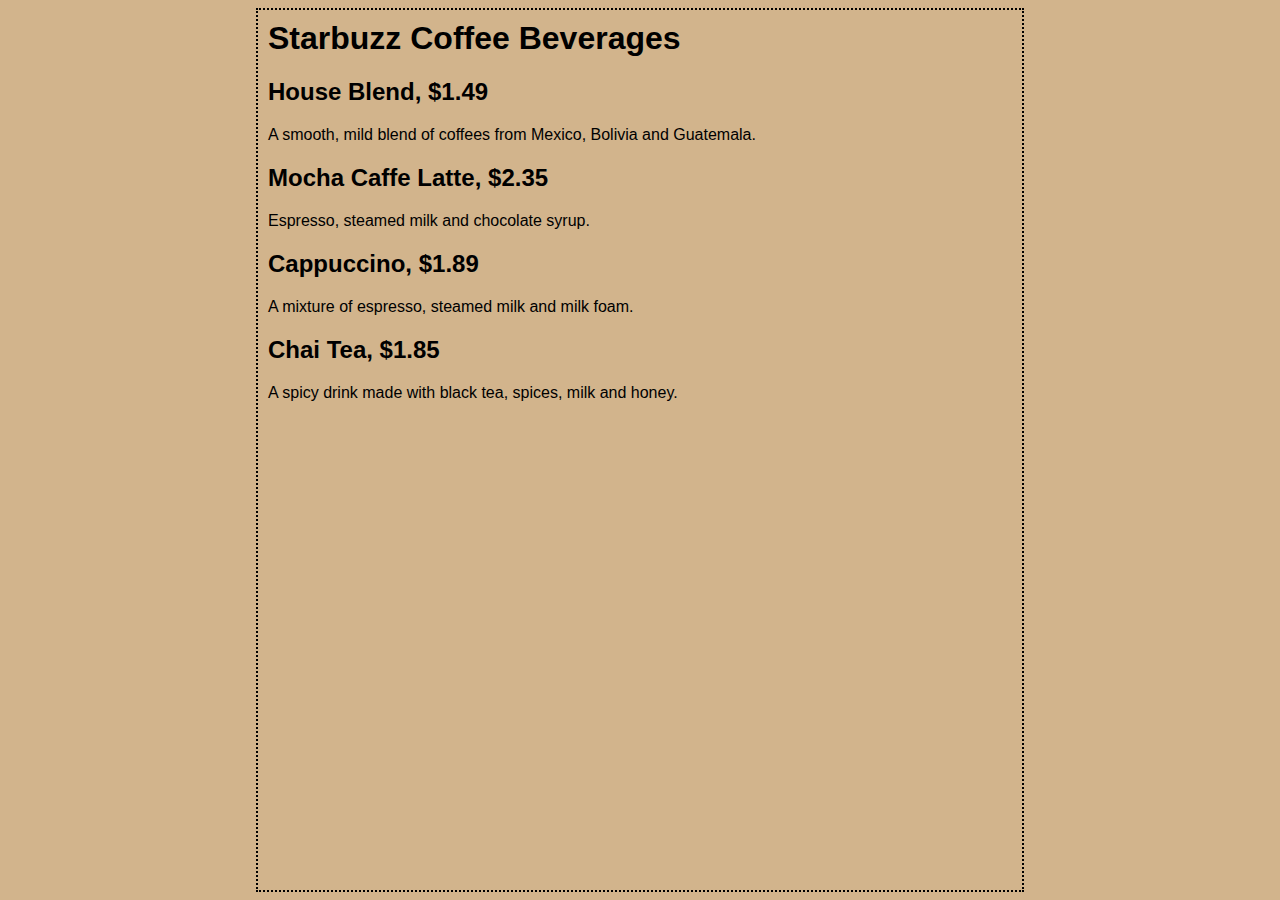
<file: HeadFirstHTML/chapter1/starbuzz/index.html>
<html>
<head>
	<title>Starbuzz Coffee</title>
	<style>
		body {
			background-color: #d2b48c;
			margin-left: 20%;
			margin-right: 20%;
			border: 2px dotted black;
			padding: 10px 10px 10px 10px;
			font-family: sans-serif;
		}	
	</style>
</head>

<body>
	<h1>Starbuzz Coffee Beverages</h1>

	<h2>House Blend, $1.49</h2>
	<p>A smooth, mild blend of coffees from Mexico, Bolivia and Guatemala.</p>

	<h2>Mocha Caffe Latte, $2.35</h2>
	<p>Espresso, steamed milk and chocolate syrup.</p>

	<h2>Cappuccino, $1.89</h2>
	<p>A mixture of espresso, steamed milk and milk foam.</p>

	<h2>Chai Tea, $1.85</h2>
	<p>A spicy drink made with black tea, spices, milk and honey.</p>
</body>
</html>
</file>
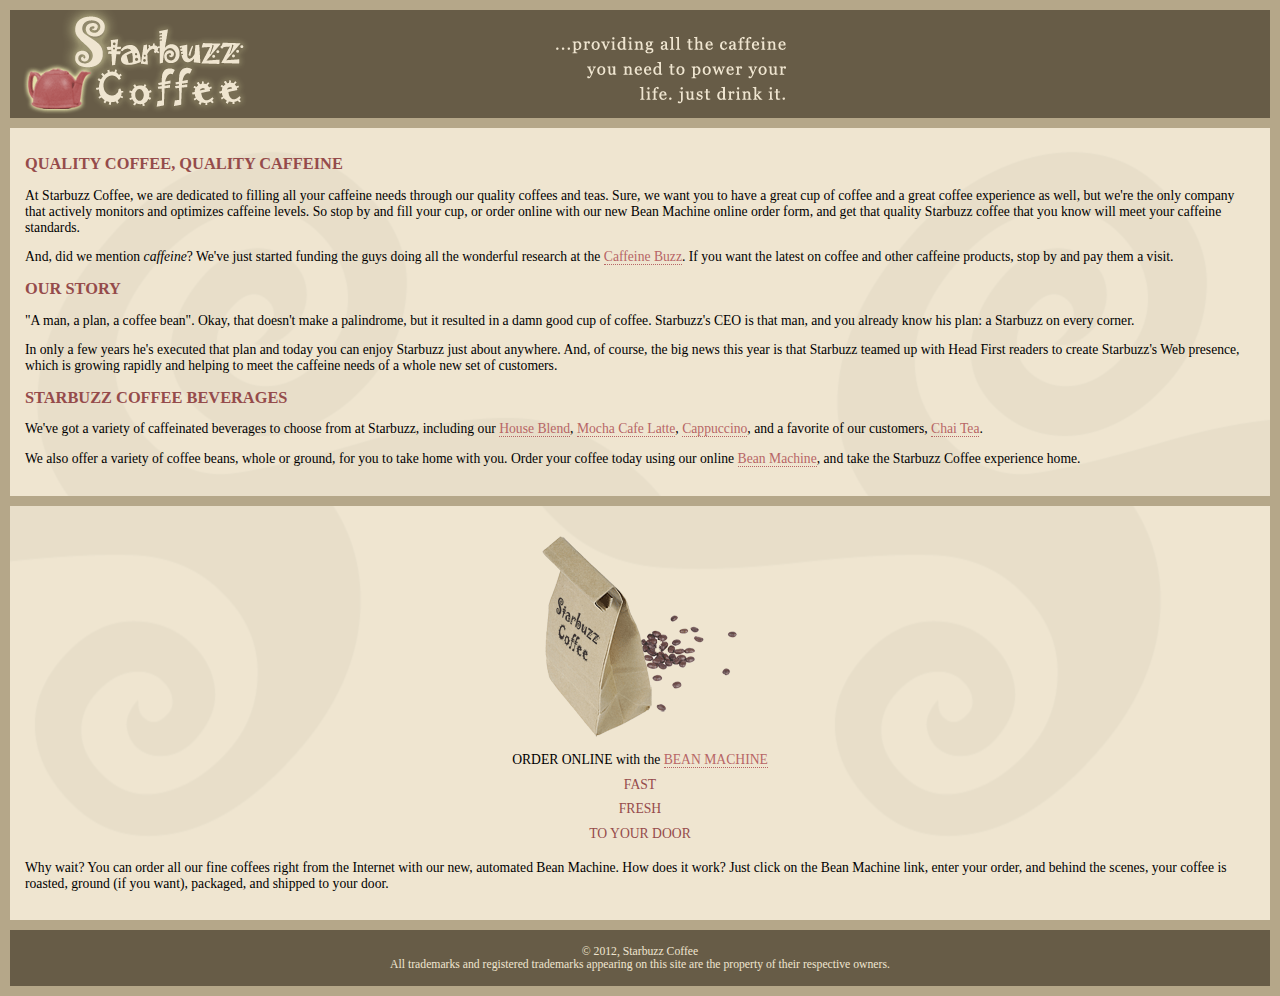
<file: HeadFirstHTML/chapter11/absolute/index.html>
<!DOCTYPE html>
<html>
  <head>
    <meta charset="utf-8">
    <title>Starbuzz Coffee</title>
    <link rel="stylesheet" type="text/css" href="starbuzz.css">
  </head> 

  <body>
    <div id="header">
      <img src="images/header.gif" alt="Starbuzz Coffee header image">
    </div>

    <div id="main">
      <h1>QUALITY COFFEE, QUALITY CAFFEINE</h1>
      <p>
        At Starbuzz Coffee, we are dedicated to filling all your  caffeine needs through our 
        quality coffees and teas. Sure, we want you to have a great cup of coffee and a great 
        coffee experience as well, but we're the only company that actively monitors and 
        optimizes caffeine levels. So stop by and fill your cup, or order online with our new Bean 
        Machine online order form, and get that quality Starbuzz coffee that you know will meet 
        your caffeine standards.
      </p>
      <p>
        And, did we mention <em>caffeine</em>? We've just started funding the guys doing all 
        the wonderful research at the <a href="http://buzz.headfirstlabs.com"
        title="Read all about caffeine on the Buzz">Caffeine Buzz</a>.
        If you want the latest on coffee and other caffeine products, 
        stop by and pay them a visit.
      </p>
      <h1>OUR STORY</h1>
      <p>
        "A man, a plan, a coffee bean". Okay, that doesn't make a palindrome, but it resulted
        in a damn good cup of coffee.  Starbuzz's CEO is that man, and you already know his 
        plan: a Starbuzz on every corner.
      </p> 
      <p>In only a few years he's executed that plan and today 
        you can enjoy Starbuzz just about anywhere.  And, of course, the big news this year 
        is that Starbuzz teamed up with Head First readers to create Starbuzz's Web presence,  
        which is growing rapidly and helping to meet the caffeine needs of a whole new set of 
        customers.  
      </p>
      <h1>STARBUZZ COFFEE BEVERAGES</h1>
      <p>
        We've got a variety of caffeinated beverages to choose
        from at Starbuzz, including our 
        <a href="beverages.html#house" title="House Blend">House Blend</a>,
        <a href="beverages.html#mocha" title="Mocha Cafe Latte">Mocha Cafe Latte</a>, 
        <a href="beverages.html#cappuccino" title="Cappuccino">Cappuccino</a>,
        and a favorite of our customers, 
        <a href="beverages.html#chai" title="Chai Tea">Chai Tea</a>.
      </p>
      <p>
        We also offer a variety of coffee beans, whole or ground, for you to
        take home with you.  Order your coffee today using our online
        <a href="form.html" title="form.html">Bean Machine</a>, and take
        the Starbuzz Coffee experience home.
      </p>
    </div>

    <div id="sidebar">
      <p class="beanheading">
        <img src="images/bag.gif" alt="Bean Machine bag">
        <br>
        ORDER ONLINE
        with the 
        <a href="form.html">BEAN MACHINE</a>
        <br>
        <span class="slogan">
            FAST <br>
            FRESH <br>
            TO YOUR DOOR <br>
        </span>
      </p>
      <p>
        Why wait?  You can order all our fine coffees right from the Internet with our new, 
        automated Bean Machine.  How does it work?  Just click on the Bean Machine link, 
        enter your order, and behind the scenes, your coffee is roasted, ground 
        (if you want), packaged, and shipped to your door.
      </p>
    </div>

    <div id="footer">
      &copy; 2012, Starbuzz Coffee
      <br>
      All trademarks and registered trademarks appearing on 
      this site are the property of their respective owners.
    </div>

  </body>
</html>
</file>
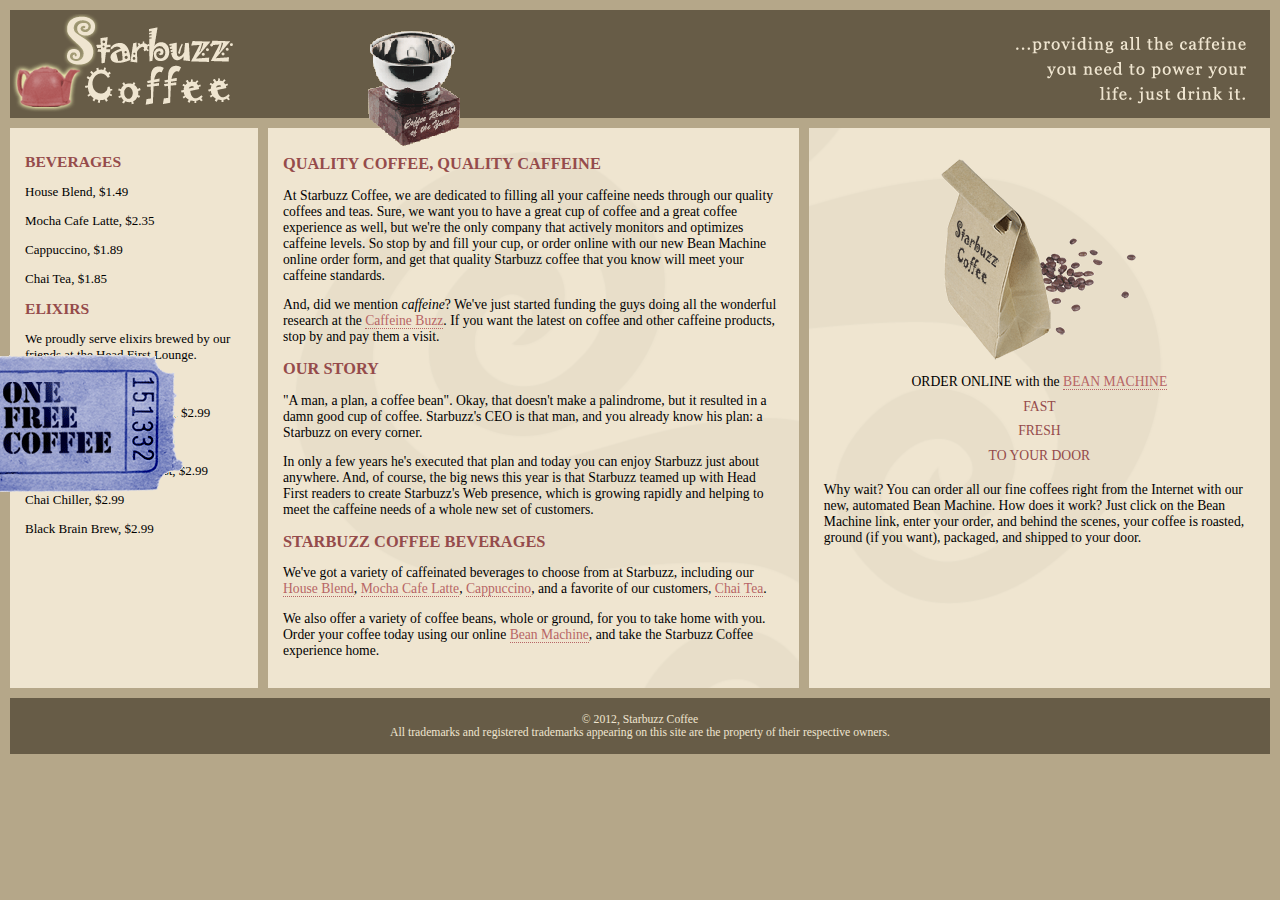
<file: HeadFirstHTML/chapter11/starbuzz-complete/index.html>
<!DOCTYPE html>
<html>
  <head>
    <meta charset="utf-8">
    <title>Starbuzz Coffee</title>
    <link rel="stylesheet" type="text/css" href="starbuzz.css">
  </head> 

  <body>
    <div id="header">
      <img id="headerLogo"
           src="images/headerLogo.gif" alt="Starbuzz Coffee logo image">
      <img id="headerSlogan"
           src="images/headerSlogan.gif" alt="Providing all the caffeine you need to power your life.">
    </div>

	<div id="award">
		<img src="images/award.gif" 
			alt="Roaster of the Year award">
	</div>

	<div id="tableContainer">
	<div id="tableRow">
	<div id="drinks">
		<h1>BEVERAGES</h1>
			<p>House Blend, $1.49</p>
			<p>Mocha Cafe Latte, $2.35</p>
			<p>Cappuccino, $1.89</p>
			<p>Chai Tea, $1.85</p>
		<h1>ELIXIRS</h1>
			<p>
				We proudly serve elixirs brewed by our friends
				at the Head First Lounge.
			</p>
			<p>Green Tea Cooler, $2.99</p>
			<p>Raspberry Ice Concentration, $2.99</p>
			<p>Blueberry Bliss Elixir, $2.99</p>
			<p>Cranberry Antioxidant Blast, $2.99</p>
			<p>Chai Chiller, $2.99</p>
			<p>Black Brain Brew, $2.99</p>
	</div>
    <div id="main">
      <h1>QUALITY COFFEE, QUALITY CAFFEINE</h1>
      <p>
        At Starbuzz Coffee, we are dedicated to filling all your  caffeine needs through our 
        quality coffees and teas. Sure, we want you to have a great cup of coffee and a great 
        coffee experience as well, but we're the only company that actively monitors and 
        optimizes caffeine levels. So stop by and fill your cup, or order online with our new Bean 
        Machine online order form, and get that quality Starbuzz coffee that you know will meet 
        your caffeine standards.
      </p>
      <p>
        And, did we mention <em>caffeine</em>? We've just started funding the guys doing all 
        the wonderful research at the <a href="http://buzz.wickedlysmart.com"
        title="Read all about caffeine on the Buzz">Caffeine Buzz</a>.
        If you want the latest on coffee and other caffeine products, 
        stop by and pay them a visit.
      </p>
      <h1>OUR STORY</h1>
      <p>
        "A man, a plan, a coffee bean". Okay, that doesn't make a palindrome, but it resulted
        in a damn good cup of coffee.  Starbuzz's CEO is that man, and you already know his 
        plan: a Starbuzz on every corner.
      </p> 
      <p>In only a few years he's executed that plan and today 
        you can enjoy Starbuzz just about anywhere.  And, of course, the big news this year 
        is that Starbuzz teamed up with Head First readers to create Starbuzz's Web presence,  
        which is growing rapidly and helping to meet the caffeine needs of a whole new set of 
        customers.  
      </p>
      <h1>STARBUZZ COFFEE BEVERAGES</h1>
      <p>
        We've got a variety of caffeinated beverages to choose
        from at Starbuzz, including our 
        <a href="beverages.html#house" title="House Blend">House Blend</a>,
        <a href="beverages.html#mocha" title="Mocha Cafe Latte">Mocha Cafe Latte</a>, 
        <a href="beverages.html#cappuccino" title="Cappuccino">Cappuccino</a>,
        and a favorite of our customers, 
        <a href="beverages.html#chai" title="Chai Tea">Chai Tea</a>.
      </p>
      <p>
        We also offer a variety of coffee beans, whole or ground, for you to
        take home with you.  Order your coffee today using our online
        <a href="form.html" title="form.html">Bean Machine</a>, and take
        the Starbuzz Coffee experience home.
      </p>
    </div>

    <div id="sidebar">
      <p class="beanheading">
        <img src="images/bag.gif" alt="Bean Machine bag">
        <br>
        ORDER ONLINE
        with the 
        <a href="form.html">BEAN MACHINE</a>
        <br>
        <span class="slogan">
            FAST <br>
            FRESH <br>
            TO YOUR DOOR <br>
        </span>
      </p>
      <p>
        Why wait?  You can order all our fine coffees right from the Internet with our new, 
        automated Bean Machine.  How does it work?  Just click on the Bean Machine link, 
        enter your order, and behind the scenes, your coffee is roasted, ground 
        (if you want), packaged, and shipped to your door.
      </p>
    </div> <!-- sidebar -->
	</div> <!-- tableRow -->
	</div> <!-- tableContainer -->

	<div id="coupon">
		<a href="freecoffee.html" title="Click here to get your free coffee">
			<img src="images/ticket.gif" alt="Starbuzz coupon ticket">
		</a>
	</div>

    <div id="footer">
      &copy; 2012, Starbuzz Coffee
      <br>
      All trademarks and registered trademarks appearing on 
      this site are the property of their respective owners.
    </div>

  </body>
</html>
</file>
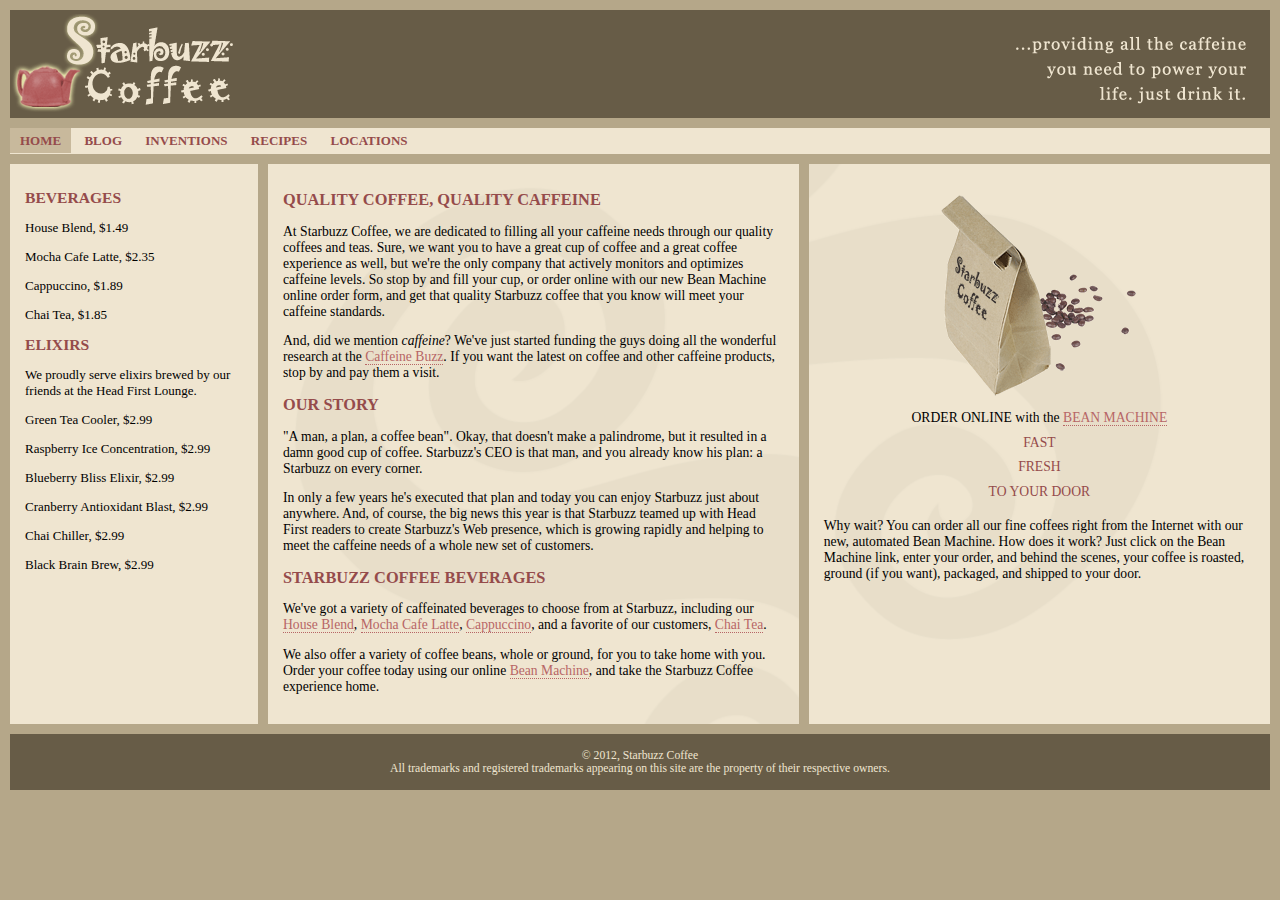
<file: HeadFirstHTML/chapter12/starbuzz/index.html>
<!DOCTYPE html>
<html>
  <head>
    <meta charset="utf-8">
    <title>Starbuzz Coffee</title>
    <link rel="stylesheet" type="text/css" href="starbuzz.css">
  </head> 

  <body>
    <header class="top">
      <img id="headerLogo"
           src="images/headerLogo.gif" alt="Starbuzz Coffee header logo image">
      <img id="headerSlogan"
          src="images/headerSlogan.gif" alt="Providing all the caffeine you need to power your life.">
    </header>

	<nav>
	<ul>
		<li class="selected"><a href="index.html">HOME</a></li>
		<li><a href="blog-complete.html">BLOG</a></li>
		<li><a href="">INVENTIONS</a></li>
		<li><a href="">RECIPES</a></li>
		<li><a href="">LOCATIONS</a></li>
	</ul>
	</nav>

	<div id="tableContainer">
	<div id="tableRow">
	<section id="drinks">
		<h1>BEVERAGES</h1>
			<p>House Blend, $1.49</p>
			<p>Mocha Cafe Latte, $2.35</p>
			<p>Cappuccino, $1.89</p>
			<p>Chai Tea, $1.85</p>
		<h1>ELIXIRS</h1>
			<p>
				We proudly serve elixirs brewed by our friends
				at the Head First Lounge.
			</p>
			<p>Green Tea Cooler, $2.99</p>
			<p>Raspberry Ice Concentration, $2.99</p>
			<p>Blueberry Bliss Elixir, $2.99</p>
			<p>Cranberry Antioxidant Blast, $2.99</p>
			<p>Chai Chiller, $2.99</p>
			<p>Black Brain Brew, $2.99</p>
	</section>
    <section id="main">
      <h1>QUALITY COFFEE, QUALITY CAFFEINE</h1>
      <p>
        At Starbuzz Coffee, we are dedicated to filling all your  caffeine needs through our 
        quality coffees and teas. Sure, we want you to have a great cup of coffee and a great 
        coffee experience as well, but we're the only company that actively monitors and 
        optimizes caffeine levels. So stop by and fill your cup, or order online with our new Bean 
        Machine online order form, and get that quality Starbuzz coffee that you know will meet 
        your caffeine standards.
      </p>
      <p>
        And, did we mention <em>caffeine</em>? We've just started funding the guys doing all 
        the wonderful research at the <a href="http://buzz.headfirstlabs.com"
        title="Read all about caffeine on the Buzz">Caffeine Buzz</a>.
        If you want the latest on coffee and other caffeine products, 
        stop by and pay them a visit.
      </p>
      <h1>OUR STORY</h1>
      <p>
        "A man, a plan, a coffee bean". Okay, that doesn't make a palindrome, but it resulted
        in a damn good cup of coffee.  Starbuzz's CEO is that man, and you already know his 
        plan: a Starbuzz on every corner.
      </p> 
      <p>In only a few years he's executed that plan and today 
        you can enjoy Starbuzz just about anywhere.  And, of course, the big news this year 
        is that Starbuzz teamed up with Head First readers to create Starbuzz's Web presence,  
        which is growing rapidly and helping to meet the caffeine needs of a whole new set of 
        customers.  
      </p>
      <h1>STARBUZZ COFFEE BEVERAGES</h1>
      <p>
        We've got a variety of caffeinated beverages to choose
        from at Starbuzz, including our 
        <a href="beverages.html#house" title="House Blend">House Blend</a>,
        <a href="beverages.html#mocha" title="Mocha Cafe Latte">Mocha Cafe Latte</a>, 
        <a href="beverages.html#cappuccino" title="Cappuccino">Cappuccino</a>,
        and a favorite of our customers, 
        <a href="beverages.html#chai" title="Chai Tea">Chai Tea</a>.
      </p>
      <p>
        We also offer a variety of coffee beans, whole or ground, for you to
        take home with you.  Order your coffee today using our online
        <a href="form.html" title="form.html">Bean Machine</a>, and take
        the Starbuzz Coffee experience home.
      </p>
    </section>

    <aside>
      <p class="beanheading">
        <img src="images/bag.gif" alt="Bean Machine bag">
        <br>
        ORDER ONLINE
        with the 
        <a href="form.html">BEAN MACHINE</a>
        <br>
        <span class="slogan">
            FAST <br>
            FRESH <br>
            TO YOUR DOOR <br>
        </span>
      </p>
      <p>
        Why wait?  You can order all our fine coffees right from the Internet with our new, 
        automated Bean Machine.  How does it work?  Just click on the Bean Machine link, 
        enter your order, and behind the scenes, your coffee is roasted, ground 
        (if you want), packaged, and shipped to your door.
      </p>
    </aside>
	</div> <!-- tableRow -->
	</div> <!-- tableContainer -->

    <footer>
      &copy; 2012, Starbuzz Coffee
      <br>
      All trademarks and registered trademarks appearing on 
      this site are the property of their respective owners.
    </footer>

  </body>
</html>
</file>
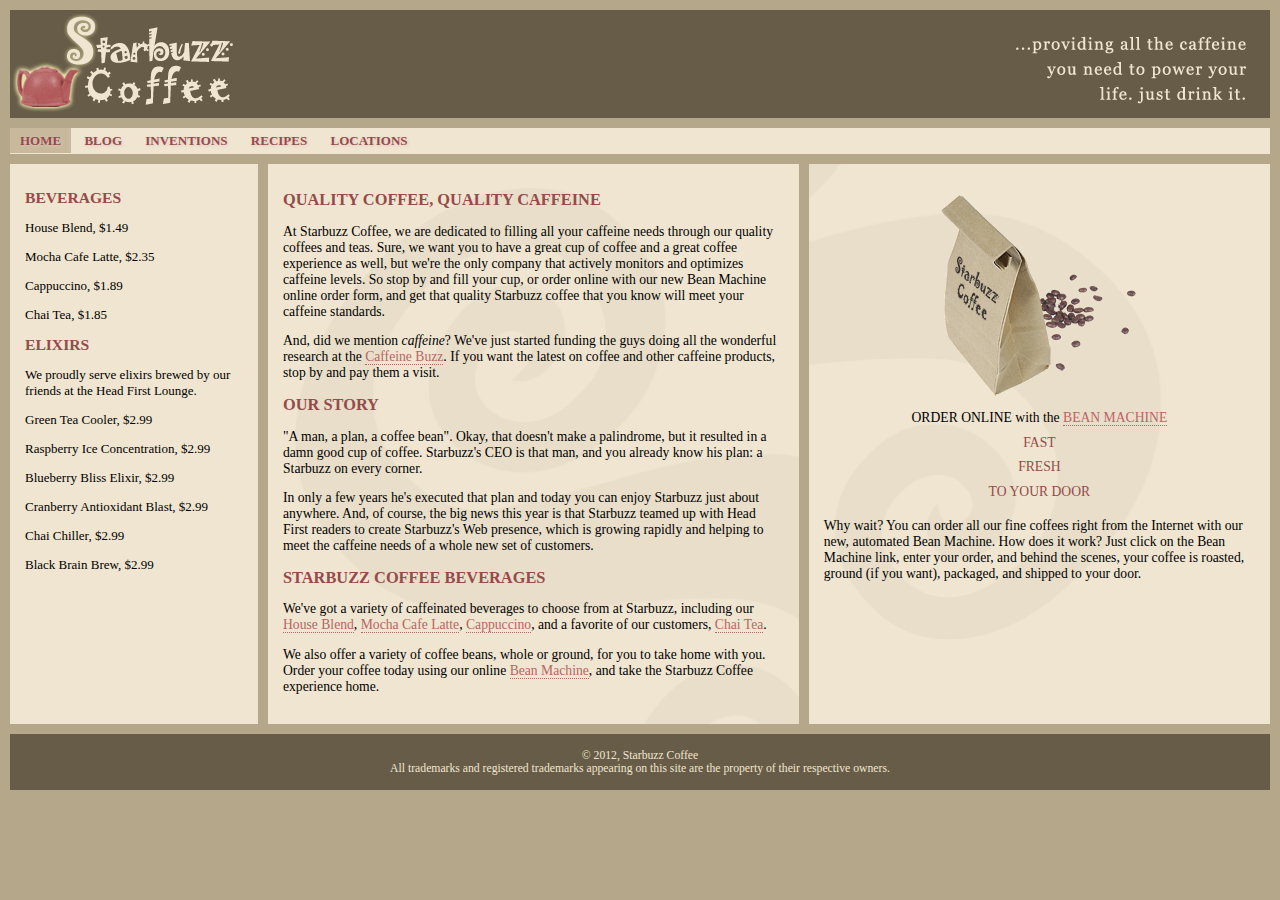
<file: HeadFirstHTML/chapter14/starbuzz/index.html>
<!DOCTYPE html>
<html>
  <head>
    <meta charset="utf-8">
    <title>Starbuzz Coffee</title>
    <link rel="stylesheet" type="text/css" href="starbuzz.css">
  </head> 

  <body>
    <header class="top">
      <img id="headerLogo"
           src="images/headerLogo.gif" alt="Starbuzz Coffee header logo image">
      <img id="headerSlogan"
          src="images/headerSlogan.gif" alt="Providing all the caffeine you need to power your life.">
    </header>

	<nav>
	<ul>
		<li class="selected"><a href="index.html">Home</a></li>
		<li><a href="blog.html">Blog</a></li>
		<li><a href="">Inventions</a></li>
		<li><a href="">Recipes</a></li>
		<li><a href="">Locations</a></li>
	</ul>
	</nav>

	<div id="tableContainer">
	<div id="tableRow">
	<section id="drinks">
		<h1>BEVERAGES</h1>
			<p>House Blend, $1.49</p>
			<p>Mocha Cafe Latte, $2.35</p>
			<p>Cappuccino, $1.89</p>
			<p>Chai Tea, $1.85</p>
		<h1>ELIXIRS</h1>
			<p>
				We proudly serve elixirs brewed by our friends
				at the Head First Lounge.
			</p>
			<p>Green Tea Cooler, $2.99</p>
			<p>Raspberry Ice Concentration, $2.99</p>
			<p>Blueberry Bliss Elixir, $2.99</p>
			<p>Cranberry Antioxidant Blast, $2.99</p>
			<p>Chai Chiller, $2.99</p>
			<p>Black Brain Brew, $2.99</p>
	</section>
    <section id="main">
      <h1>QUALITY COFFEE, QUALITY CAFFEINE</h1>
      <p>
        At Starbuzz Coffee, we are dedicated to filling all your  caffeine needs through our 
        quality coffees and teas. Sure, we want you to have a great cup of coffee and a great 
        coffee experience as well, but we're the only company that actively monitors and 
        optimizes caffeine levels. So stop by and fill your cup, or order online with our new Bean 
        Machine online order form, and get that quality Starbuzz coffee that you know will meet 
        your caffeine standards.
      </p>
      <p>
        And, did we mention <em>caffeine</em>? We've just started funding the guys doing all 
        the wonderful research at the <a href="http://buzz.headfirstlabs.com"
        title="Read all about caffeine on the Buzz">Caffeine Buzz</a>.
        If you want the latest on coffee and other caffeine products, 
        stop by and pay them a visit.
      </p>
      <h1>OUR STORY</h1>
      <p>
        "A man, a plan, a coffee bean". Okay, that doesn't make a palindrome, but it resulted
        in a damn good cup of coffee.  Starbuzz's CEO is that man, and you already know his 
        plan: a Starbuzz on every corner.
      </p> 
      <p>In only a few years he's executed that plan and today 
        you can enjoy Starbuzz just about anywhere.  And, of course, the big news this year 
        is that Starbuzz teamed up with Head First readers to create Starbuzz's Web presence,  
        which is growing rapidly and helping to meet the caffeine needs of a whole new set of 
        customers.  
      </p>
      <h1>STARBUZZ COFFEE BEVERAGES</h1>
      <p>
        We've got a variety of caffeinated beverages to choose
        from at Starbuzz, including our 
        <a href="beverages.html#house" title="House Blend">House Blend</a>,
        <a href="beverages.html#mocha" title="Mocha Cafe Latte">Mocha Cafe Latte</a>, 
        <a href="beverages.html#cappuccino" title="Cappuccino">Cappuccino</a>,
        and a favorite of our customers, 
        <a href="beverages.html#chai" title="Chai Tea">Chai Tea</a>.
      </p>
      <p>
        We also offer a variety of coffee beans, whole or ground, for you to
        take home with you.  Order your coffee today using our online
        <a href="form.html" title="form.html">Bean Machine</a>, and take
        the Starbuzz Coffee experience home.
      </p>
    </section>

    <aside>
      <p class="beanheading">
        <img src="images/bag.gif" alt="Bean Machine bag">
        <br>
        ORDER ONLINE
        with the 
        <a href="form.html">BEAN MACHINE</a>
        <br>
        <span class="slogan">
            FAST <br>
            FRESH <br>
            TO YOUR DOOR <br>
        </span>
      </p>
      <p>
        Why wait?  You can order all our fine coffees right from the Internet with our new, 
        automated Bean Machine.  How does it work?  Just click on the Bean Machine link, 
        enter your order, and behind the scenes, your coffee is roasted, ground 
        (if you want), packaged, and shipped to your door.
      </p>
    </aside>
	</div> <!-- tableRow -->
	</div> <!-- tableContainer -->

    <footer>
      &copy; 2012, Starbuzz Coffee
      <br>
      All trademarks and registered trademarks appearing on 
      this site are the property of their respective owners.
    </footer>

  </body>
</html>
</file>
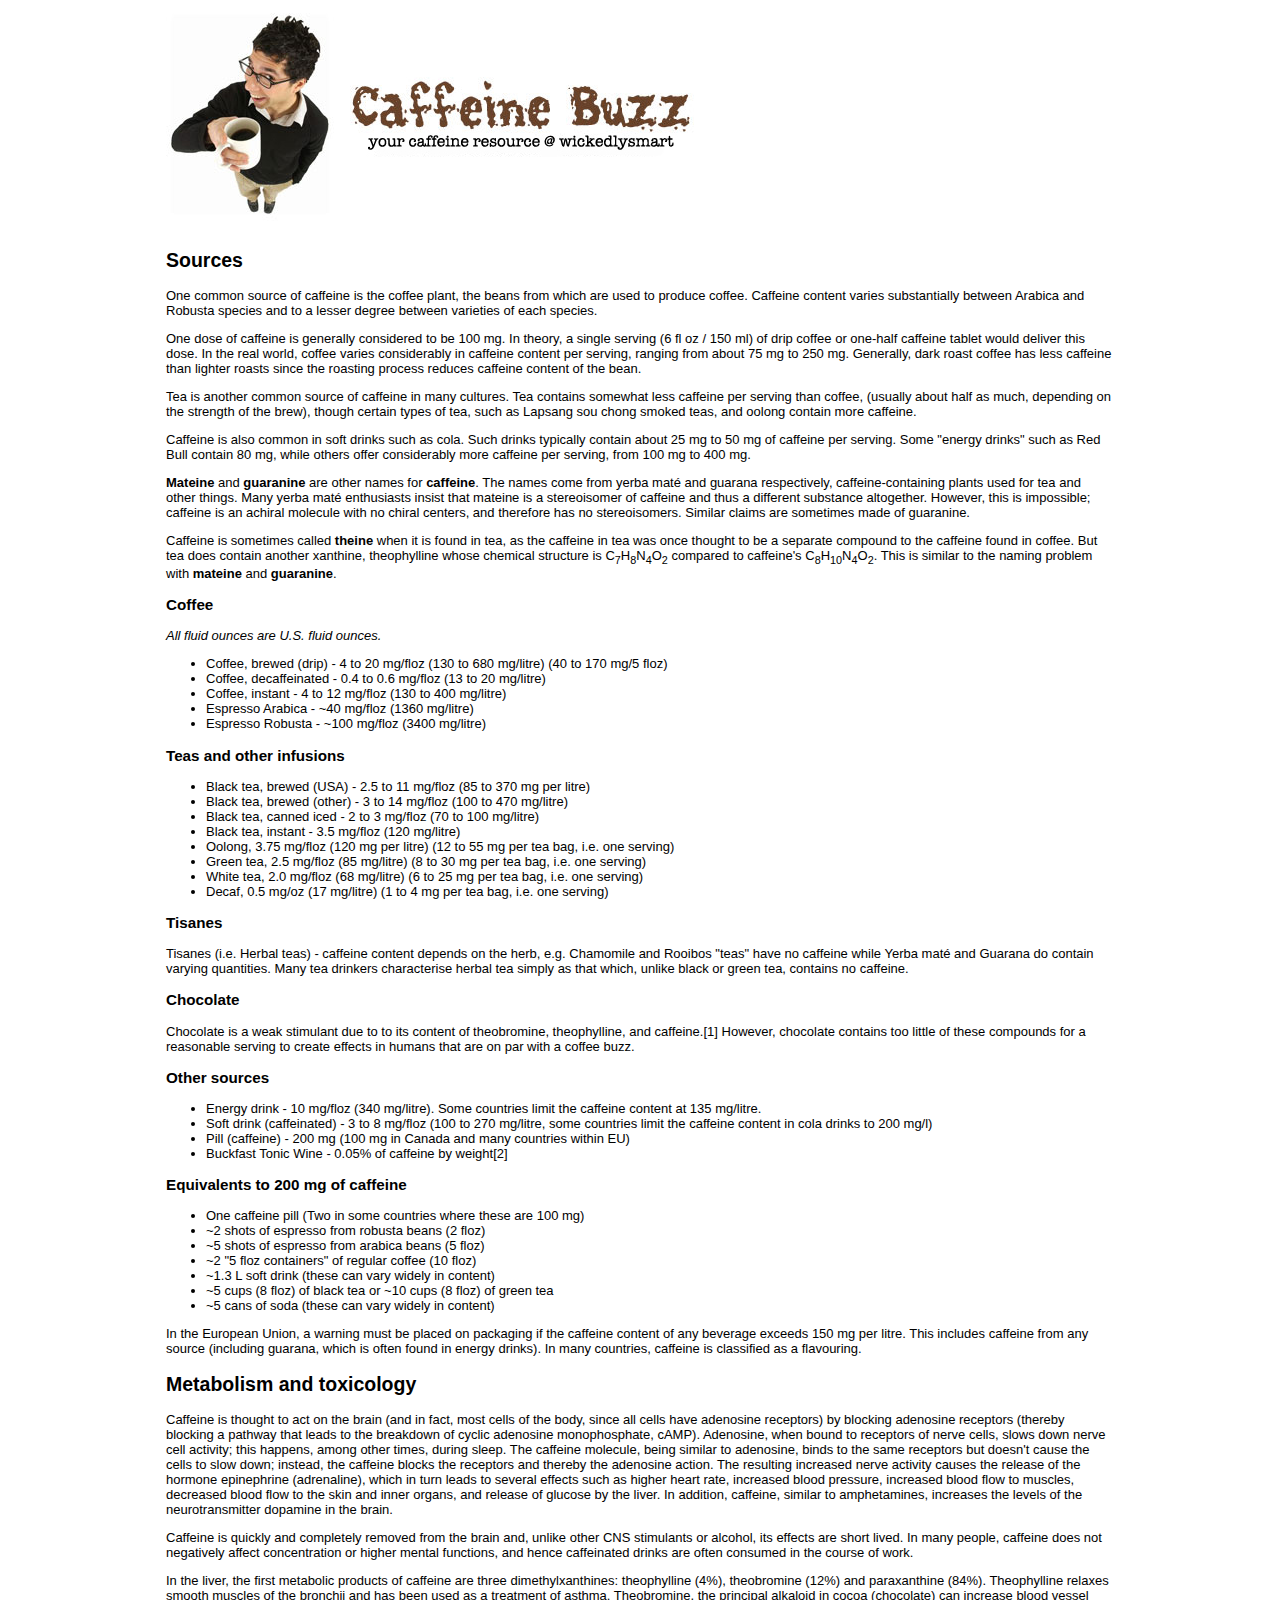
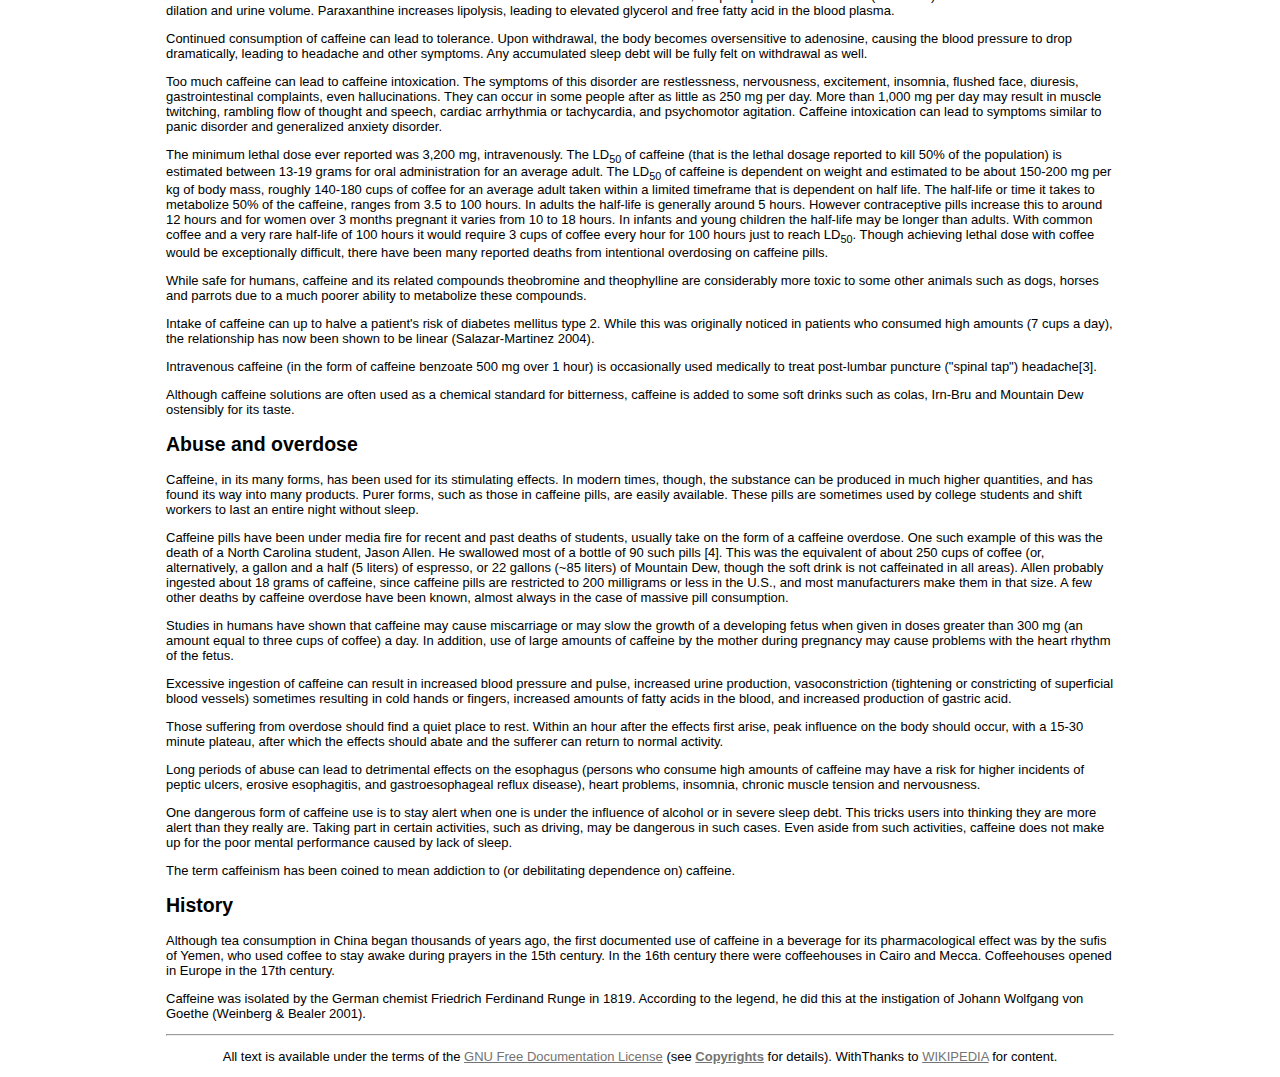
<file: HeadFirstHTML/chapter4/buzz/index.html>
<!doctype html>
<html>
<head>
	<meta name="robots" content="noindex,  nofollow" >
	<meta charset="utf-8">
	<title>Head First Caffeine Buzz</title>

<style type="text/css">
body {
	font: small sans-serif;
}
img {
	border: none;
}
#logo {
	width: 538px;
	height: 217px;
}
#content {
	margin: auto;
	width: 75%;
}
#footer {
	text-align: center;
}
a, a:link, a:visited, a:hover, a:active {
	text-decoration: none;
	color: #000000;
}
a.wiki, a.wiki:link, a.wiki:visited, a.wiki:hover, a.wiki:active {
	text-decoration: underline;
	color: #737373;
}
</style>

</head>
<body>

<div id="content">
<p>
	<img id="logo" src="header.jpg" alt="Header Logo" title="Caffeine Buzz">
</p>
<h2><a id="Sources">Sources</a></h2>
<p>
One common source of caffeine is the 
<a href="http://en.wikipedia.org/wiki/Coffea" title="Coffea">coffee plant</a>, 
the <a href="http://en.wikipedia.org/wiki/Coffee_bean" title="Coffee bean">beans</a> 
from which are used to produce <a href="http://en.wikipedia.org/wiki/Coffee" title="Coffee">coffee</a>. 
Caffeine content varies substantially between 
<a href="http://en.wikipedia.org/wiki/Arabica" title="Arabica">Arabica</a> and 
<a href="http://en.wikipedia.org/wiki/Robusta" title="Robusta">Robusta</a> species and 
to a lesser degree between varieties of each species.
</p>
<p>
One dose of caffeine is generally considered to be 100 mg. In theory, 
a single serving (6 fl oz / 150 ml) of drip coffee or one-half caffeine 
tablet would deliver this dose. In the real world, coffee varies considerably 
in caffeine content per serving, ranging from about 75 mg to 250 mg. 
Generally, dark roast coffee has less caffeine than lighter roasts since 
the roasting process reduces caffeine content of the bean.
</p>
<p>
<a href="http://en.wikipedia.org/wiki/Tea" title="Tea">Tea</a> is another common source of 
caffeine in many cultures. Tea contains somewhat less caffeine per serving 
than coffee, (usually about half as much, depending on the strength of the brew), 
though certain types of tea, such as Lapsang sou chong smoked teas, and oolong 
contain more caffeine.
</p>
<p>
Caffeine is also common in 
<a href="http://en.wikipedia.org/wiki/Soft_drink" title="Soft drink">soft drinks</a> such as 
<a href="http://en.wikipedia.org/wiki/Cola" title="Cola">cola</a>. Such drinks typically contain 
about 25 mg to 50 mg of caffeine per serving. Some 
"<a href="http://en.wikipedia.org/wiki/Energy_drink" title="Energy drink">energy drinks</a>" such as 
<a href="http://en.wikipedia.org/wiki/Red_Bull" title="Red Bull">Red Bull</a> contain 80 mg, while others 
offer considerably more caffeine per serving, from 100 mg to 400 mg.
</p>
<p>
<b>Mateine</b> and <b>guaranine</b> are other names for 
<strong>caffeine</strong>. The names come from 
<a href="http://en.wikipedia.org/wiki/Yerba_mat%C3%A9" title="Yerba mat&eacute;">yerba mat&eacute;</a> and 
<a href="http://en.wikipedia.org/wiki/Guarana" title="Guarana">guarana</a> respectively, 
caffeine-containing plants used for tea and other things. Many yerba mat&eacute;
enthusiasts insist that mateine is a 
<a href="http://en.wikipedia.org/wiki/Stereoisomer" title="Stereoisomer">stereoisomer</a> of caffeine 
and thus a different substance altogether. However, this is impossible; 
caffeine is an 
<a href="http://en.wikipedia.org/wiki/Chirality_%28chemistry%29" title="Chirality (chemistry)">achiral</a>
molecule with no chiral centers, and therefore has no stereoisomers. Similar 
claims are sometimes made of guaranine.
</p>

<p>
Caffeine is sometimes called <b>theine</b> when it is found in tea, 
as the caffeine in tea was once thought to be a separate compound to the 
caffeine found in coffee. But tea does contain another 
<a href="http://en.wikipedia.org/wiki/Xanthine" title="Xanthine">xanthine</a>, 
<a href="http://en.wikipedia.org/wiki/Theophylline" title="Theophylline">theophylline</a> whose 
chemical structure is 
<a href="http://en.wikipedia.org/wiki/Carbon" title="Carbon">C</a><sub>7</sub><a href="http://en.wikipedia.org/wiki/Hydrogen" title="Hydrogen">H</a><sub>8</sub><a href="http://en.wikipedia.org/wiki/Nitrogen" title="Nitrogen">N</a><sub>4</sub><a href="http://en.wikipedia.org/wiki/Oxygen" title="Oxygen">O</a><sub>2</sub> compared to caffeine's <a href="http://en.wikipedia.org/wiki/Carbon" title="Carbon">C</a><sub>8</sub><a href="http://en.wikipedia.org/wiki/Hydrogen" title="Hydrogen">H</a><sub>10</sub><a href="http://en.wikipedia.org/wiki/Nitrogen" title="Nitrogen">N</a><sub>4</sub><a href="http://en.wikipedia.org/wiki/Oxygen" title="Oxygen">O</a><sub>2</sub>. 
This is similar to the naming problem with <b>mateine</b> and <b>guaranine</b>.
</p>

<h3><a id="Coffee">Coffee</a></h3>
<p>
<i>All fluid ounces are U.S. fluid ounces.</i>
</p>
<ul>
<li><a href="http://en.wikipedia.org/wiki/Coffee" title="Coffee">Coffee</a>, brewed (drip) - 4 to 20 mg/floz (130 to 680 mg/litre) (40 to 170 mg/5 floz)</li>
<li>Coffee, decaffeinated - 0.4 to 0.6 mg/floz (13 to 20 mg/litre)</li>
<li>Coffee, instant - 4 to 12 mg/floz (130 to 400 mg/litre)</li>
<li><a href="http://en.wikipedia.org/wiki/Espresso" title="Espresso">Espresso</a> Arabica - ~40 mg/floz (1360 mg/litre)</li>
<li><a href="http://en.wikipedia.org/wiki/Espresso" title="Espresso">Espresso</a> Robusta - ~100 mg/floz (3400 mg/litre)</li>
</ul>

<p><a id="Teas_and_other_infusions"></a></p>

<h3><a href="http://en.wikipedia.org/wiki/Tea" 
       title="Tea"
       id="Teas_and_other_infusions">Teas</a> and other infusions</h3>
<ul>
<li><a href="http://en.wikipedia.org/wiki/Black_tea" title="Black tea">Black tea</a>, brewed (<a href="http://en.wikipedia.org/wiki/United_States" title="United States">USA</a>) - 2.5 to 11 mg/floz (85 to 370 mg per litre)</li>
<li>Black tea, brewed (other) - 3 to 14 mg/floz (100 to 470 mg/litre)</li>
<li>Black tea, canned iced - 2 to 3 mg/floz (70 to 100 mg/litre)</li>
<li>Black tea, instant - 3.5 mg/floz (120 mg/litre)</li>
<li><a href="http://en.wikipedia.org/wiki/Oolong" title="Oolong">Oolong</a>, 3.75 mg/floz (120 mg per litre) (12 to 55 mg per tea bag, i.e. one serving)</li>
<li><a href="http://en.wikipedia.org/wiki/Green_tea" title="Green tea">Green tea</a>, 2.5 mg/floz (85 mg/litre) (8 to 30 mg per tea bag, i.e. one serving)</li>
<li><a href="http://en.wikipedia.org/wiki/White_tea" title="White tea">White tea</a>, 2.0 mg/floz (68 mg/litre) (6 to 25 mg per tea bag, i.e. one serving)</li>
<li>Decaf, 0.5 mg/oz (17 mg/litre) (1 to 4 mg per tea bag, i.e. one serving)</li>
</ul>


<h3><a id="Tisane">Tisanes</a></h3>
<p>
<a href="http://en.wikipedia.org/wiki/Tisane" title="Tisane">Tisanes</a> (i.e. <a href="http://en.wikipedia.org/wiki/Herbal_tea" title="Herbal tea">Herbal teas</a>) - caffeine content depends on the herb, e.g. <a href="http://en.wikipedia.org/wiki/Chamomile" title="Chamomile">Chamomile</a> and <a href="http://en.wikipedia.org/wiki/Rooibos" title="Rooibos">Rooibos</a> "teas" have no caffeine while <a href="http://en.wikipedia.org/wiki/Yerba_mate" title="Yerba mate">Yerba mat&eacute;</a> and <a href="http://en.wikipedia.org/wiki/Guarana" title="Guarana">Guarana</a> do contain varying quantities. Many tea drinkers characterise herbal tea simply as that which, unlike black or green tea, contains no caffeine.
</p>

<h3><a id="Chocolate">Chocolate</a></h3>
<p><a href="http://en.wikipedia.org/wiki/Chocolate" title="Chocolate">Chocolate</a> is a weak stimulant due to to its content of theobromine, theophylline, and caffeine.<a href="http://www.ncbi.nlm.nih.gov/entrez/query.fcgi?cmd=Retrieve&amp;db=pubmed&amp;dopt=Abstract&amp;list_uids=15549276" class='external autonumber' title="http://www.ncbi.nlm.nih.gov/entrez/query.fcgi?cmd=Retrieve&amp;db=pubmed&amp;dopt=Abstract&amp;list uids=15549276">[1]</a> However, chocolate contains too little of these compounds for a reasonable serving to create effects in humans that are on par with a <a href="http://en.wikipedia.org/wiki/Coffee" title="Coffee">coffee</a> buzz.</p>

<h3><a id="Other_sources">Other sources</a></h3>
<ul>
<li><a href="http://en.wikipedia.org/wiki/Energy_drink" title="Energy drink">Energy drink</a> - 10 mg/floz (340 mg/litre). Some countries limit the caffeine content at 135 mg/litre.</li>
<li><a href="http://en.wikipedia.org/wiki/Soft_drink" title="Soft drink">Soft drink</a> (caffeinated) - 3 to 8 mg/floz (100 to 270 mg/litre, some countries limit the caffeine content in cola drinks to 200 mg/l)</li>
<li>Pill (caffeine) - 200 mg (100 mg in Canada and many countries within EU)</li>
<li><a href="http://en.wikipedia.org/wiki/Buckfast_Tonic_Wine" title="Buckfast Tonic Wine">Buckfast Tonic Wine</a> - 0.05% of caffeine by weight<a href="http://www.young.shaney.freewebspace.com/images/buckfast.jpg" class='external autonumber' title="http://www.young.shaney.freewebspace.com/images/buckfast.jpg">[2]</a></li>
</ul>

<h3><a id="Equivalents_to_200_mg_of_caffeine">Equivalents to 200 mg of caffeine</a></h3>
<ul>
<li>One caffeine pill (Two in some countries where these are 100 mg)</li>
<li>~2 shots of espresso from robusta beans (2 floz)</li>
<li>~5 shots of espresso from arabica beans (5 floz)</li>
<li>~2 "5 floz containers" of regular coffee (10 floz)</li>
<li>~1.3 L soft drink (these can vary widely in content)</li>
<li>~5 cups (8 floz) of black tea or ~10 cups (8 floz) of green tea</li>
<li>~5 cans of soda (these can vary widely in content)</li>
</ul>
<p>In the <a href="http://en.wikipedia.org/wiki/European_Union" title="European Union">European Union</a>, a warning must be placed on packaging if the caffeine content of any beverage exceeds 150 mg per litre. This includes caffeine from any source (including <a href="http://en.wikipedia.org/wiki/Guarana" title="Guarana">guarana</a>, which is often found in energy drinks). In many countries, caffeine is classified as a <a href="http://en.wikipedia.org/wiki/Flavouring" title="Flavouring">flavouring</a>.</p>

<h2><a id="Metabolism_and_toxicology">Metabolism and toxicology</a></h2>
<p>Caffeine is thought to act on the <a href="http://en.wikipedia.org/wiki/Brain" title="Brain">brain</a> (and in fact, most cells of the body, since all cells have adenosine receptors) by blocking <a href="http://en.wikipedia.org/wiki/Adenosine" title="Adenosine">adenosine</a> receptors (thereby blocking a pathway that leads to the breakdown of <a href="http://en.wikipedia.org/wiki/Cyclic_adenosine_monophosphate" title="Cyclic adenosine monophosphate">cyclic adenosine monophosphate</a>, cAMP). Adenosine, when bound to receptors of nerve cells, slows down nerve cell activity; this happens, among other times, during <a href="http://en.wikipedia.org/wiki/Sleep" title="Sleep">sleep</a>. The caffeine molecule, being similar to adenosine, binds to the same receptors but doesn't cause the cells to slow down; instead, the caffeine blocks the receptors and thereby the adenosine action. The resulting increased nerve activity causes the release of the <a href="http://en.wikipedia.org/wiki/Hormone" title="Hormone">hormone</a> <a href="http://en.wikipedia.org/wiki/Epinephrine" title="Epinephrine">epinephrine</a> (adrenaline), which in turn leads to several effects such as higher heart rate, increased <a href="http://en.wikipedia.org/wiki/Blood_pressure" title="Blood pressure">blood pressure</a>, increased <a href="http://en.wikipedia.org/wiki/Blood" title="Blood">blood</a> flow to <a href="http://en.wikipedia.org/wiki/Muscle" title="Muscle">muscles</a>, decreased blood flow to the <a href="http://en.wikipedia.org/wiki/Skin" title="Skin">skin</a> and inner <a href="http://en.wikipedia.org/wiki/Organ_%28anatomy%29" title="Organ (anatomy)">organs</a>, and release of <a href="http://en.wikipedia.org/wiki/Glucose" title="Glucose">glucose</a> by the <a href="http://en.wikipedia.org/wiki/Liver" title="Liver">liver</a>. In addition, caffeine, similar to <a href="http://en.wikipedia.org/wiki/Amfetamine" title="Amfetamine">amphetamines</a>, increases the levels of the <a href="http://en.wikipedia.org/wiki/Neurotransmitter" title="Neurotransmitter">neurotransmitter</a> <a href="http://en.wikipedia.org/wiki/Dopamine" title="Dopamine">dopamine</a> in the brain.</p>
<p>Caffeine is quickly and completely removed from the brain and, unlike other <a href="http://en.wikipedia.org/wiki/Central_nervous_system" title="Central nervous system">CNS</a> <a href="http://en.wikipedia.org/wiki/Stimulant" title="Stimulant">stimulants</a> or <a href="http://en.wikipedia.org/wiki/Alcohol" title="Alcohol">alcohol</a>, its effects are short lived. In many people, caffeine does not negatively affect concentration or higher mental functions, and hence caffeinated drinks are often consumed in the course of work.</p>
<p>In the <a href="http://en.wikipedia.org/wiki/Liver" title="Liver">liver</a>, the first <a href="http://en.wikipedia.org/wiki/Metabolism" title="Metabolism">metabolic</a> products of caffeine are three <a href="http://en.wikipedia.org/wiki/Xanthine" title="Xanthine">dimethylxanthines</a>: <a href="http://en.wikipedia.org/wiki/Theophylline" title="Theophylline">theophylline</a> (4%), <a href="http://en.wikipedia.org/wiki/Theobromine" title="Theobromine">theobromine</a> (12%) and paraxanthine (84%). <a href="http://en.wikipedia.org/wiki/Theophylline" title="Theophylline">Theophylline</a> relaxes <a href="http://en.wikipedia.org/wiki/Smooth_muscle" title="Smooth muscle">smooth muscles</a> of the <a href="http://en.wikipedia.org/wiki/Bronchus" title="Bronchus">bronchii</a> and has been used as a treatment of <a href="http://en.wikipedia.org/wiki/Asthma" title="Asthma">asthma</a>. <a href="http://en.wikipedia.org/wiki/Theobromine" title="Theobromine">Theobromine</a>, the principal alkaloid in <a href="http://en.wikipedia.org/wiki/Cocoa" title="Cocoa">cocoa</a> (<a href="http://en.wikipedia.org/wiki/Chocolate" title="Chocolate">chocolate</a>) can increase <a href="http://en.wikipedia.org/wiki/Blood_vessel" title="Blood vessel">blood vessel</a> dilation and <a href="http://en.wikipedia.org/wiki/Urine" title="Urine">urine</a> volume. Paraxanthine increases <a href="http://en.wikipedia.org/wiki/Lipolysis" title="Lipolysis">lipolysis</a>, leading to elevated <a href="http://en.wikipedia.org/wiki/Glycerol" title="Glycerol">glycerol</a> and free <a href="http://en.wikipedia.org/wiki/Fatty_acid" title="Fatty acid">fatty acid</a> in the <a href="http://en.wikipedia.org/wiki/Blood_plasma" title="Blood plasma">blood plasma</a>.</p>
<p>Continued consumption of caffeine can lead to tolerance. Upon withdrawal, the body becomes oversensitive to <a href="http://en.wikipedia.org/wiki/Adenosine" title="Adenosine">adenosine</a>, causing the blood pressure to drop dramatically, leading to headache and other symptoms. Any accumulated <a href="http://en.wikipedia.org/wiki/Sleep_debt" title="Sleep debt">sleep debt</a> will be fully felt on withdrawal as well.</p>
<p>Too much caffeine can lead to caffeine intoxication. The symptoms of this disorder are restlessness, nervousness, excitement, <a href="http://en.wikipedia.org/wiki/Insomnia" title="Insomnia">insomnia</a>, flushed face, <a href="http://en.wikipedia.org/wiki/Diuresis" title="Diuresis">diuresis</a>, <a href="http://en.wikipedia.org/wiki/Gastroenterology" title="Gastroenterology">gastrointestinal</a> complaints, even hallucinations. They can occur in some people after as little as 250 mg per day. More than 1,000 mg per day may result in muscle twitching, rambling flow of <a href="http://en.wikipedia.org/wiki/Thought" title="Thought">thought</a> and <a href="http://en.wikipedia.org/wiki/Speech" title="Speech">speech</a>, <a href="http://en.wikipedia.org/wiki/Cardiac_arrhythmia" title="Cardiac arrhythmia">cardiac arrhythmia</a> or <a href="http://en.wikipedia.org/wiki/Tachycardia" title="Tachycardia">tachycardia</a>, and <a href="http://en.wikipedia.org/wiki/Psychomotor_agitation" title="Psychomotor agitation">psychomotor agitation</a>. Caffeine intoxication can lead to symptoms similar to <a href="http://en.wikipedia.org/wiki/Panic_disorder" title="Panic disorder">panic disorder</a> and <a href="http://en.wikipedia.org/wiki/Generalized_anxiety_disorder" title="Generalized anxiety disorder">generalized anxiety disorder</a>.</p>
<p>The minimum lethal dose ever reported was 3,200 mg, intravenously. The <a href="http://en.wikipedia.org/wiki/LD50" title="LD50">LD</a><sub>50</sub> of caffeine (that is the lethal dosage reported to kill 50% of the population) is estimated between 13-19 grams for oral administration for an average adult. The LD<sub>50</sub> of caffeine is dependent on weight and estimated to be about 150-200 mg per kg of body mass, roughly 140-180 cups of coffee for an average adult taken within a limited timeframe that is dependent on <a href="http://en.wikipedia.org/wiki/Half-life#Half-life_in_chemistry" title="Half-life">half life</a>. The half-life or time it takes to <a href="http://en.wikipedia.org/wiki/Metabolize" title="Metabolize">metabolize</a> 50% of the caffeine, ranges from 3.5 to 100 hours. In adults the half-life is generally around 5 hours. However contraceptive pills increase this to around 12 hours and for women over 3 months pregnant it varies from 10 to 18 hours. In infants and young children the half-life may be longer than adults. With common coffee and a very rare half-life of 100 hours it would require 3 cups of coffee every hour for 100 hours just to reach LD<sub>50</sub>. Though achieving lethal dose with coffee would be exceptionally difficult, there have been many reported deaths from intentional overdosing on caffeine pills.</p>
<p>While safe for humans, caffeine and its related compounds <a href="http://en.wikipedia.org/wiki/Theobromine" title="Theobromine">theobromine</a> and <a href="http://en.wikipedia.org/wiki/Theophylline" title="Theophylline">theophylline</a> are considerably more toxic to some other animals such as dogs, horses and parrots due to a much poorer ability to metabolize these compounds.</p>
<p>Intake of caffeine can up to halve a patient's risk of <a href="http://en.wikipedia.org/wiki/Diabetes_mellitus" title="Diabetes mellitus">diabetes mellitus</a> type 2. While this was originally noticed in patients who consumed high amounts (7 cups a day), the relationship has now been shown to be linear (Salazar-Martinez 2004).</p>
<p>Intravenous caffeine (in the form of caffeine benzoate 500 mg over 1 hour) is occasionally used medically to treat post-<a href="http://en.wikipedia.org/wiki/Lumbar_puncture" title="Lumbar puncture">lumbar puncture</a> ("spinal tap") headache<a href="http://www.emedicine.com/neuro/topic557.htm" class='external autonumber' title="http://www.emedicine.com/neuro/topic557.htm">[3]</a>.</p>
<p>Although caffeine solutions are often used as a chemical standard for <a href="http://en.wikipedia.org/wiki/Basic_taste" title="Basic taste">bitterness</a>, caffeine is added to some <a href="http://en.wikipedia.org/wiki/Soft_drink" title="Soft drink">soft drinks</a> such as <a href="http://en.wikipedia.org/wiki/Cola" title="Cola">colas</a>, <a href="http://en.wikipedia.org/wiki/Irn-Bru" title="Irn-Bru">Irn-Bru</a> and <a href="http://en.wikipedia.org/wiki/Mountain_Dew" title="Mountain Dew">Mountain Dew</a> ostensibly for its taste.</p>

<h2><a id="Abuse_and_overdose">Abuse and overdose</a></h2>
<p>Caffeine, in its many forms, has been used for its stimulating effects. In modern times, though, the substance can be produced in much higher quantities, and has found its way into many products. Purer forms, such as those in caffeine <a href="http://en.wikipedia.org/wiki/Tablet" title="Tablet">pills</a>, are easily available. These pills are sometimes used by college students and <a href="http://en.wikipedia.org/wiki/Shift" title="Shift">shift</a> workers to last an entire night without sleep.</p>
<p>Caffeine pills have been under media fire for recent and past deaths of students, usually take on the form of a caffeine <a href="http://en.wikipedia.org/wiki/Overdose" title="Overdose">overdose</a>. One such example of this was the death of a <a href="http://en.wikipedia.org/wiki/North_Carolina" title="North Carolina">North Carolina</a> student, Jason Allen. He swallowed most of a bottle of 90 such pills <a href="http://www.collegepublisher.com/media/paper87/DFPArchive/science/1103981.html" class='external autonumber' title="http://www.collegepublisher.com/media/paper87/DFPArchive/science/1103981.html">[4]</a>. This was the equivalent of about 250 cups of <a href="http://en.wikipedia.org/wiki/Coffee" title="Coffee">coffee</a> (or, alternatively, a gallon and a half (5 liters) of <a href="http://en.wikipedia.org/wiki/Espresso" title="Espresso">espresso</a>, or 22 gallons (~85 liters) of <a href="http://en.wikipedia.org/wiki/Mountain_Dew" title="Mountain Dew">Mountain Dew</a>, though the soft drink is not caffeinated in all areas). Allen probably ingested about 18 grams of caffeine, since caffeine pills are restricted to 200 milligrams or less in the U.S., and most manufacturers make them in that size. A few other deaths by caffeine overdose have been known, almost always in the case of massive pill consumption.</p>
<p>Studies in humans have shown that caffeine may cause miscarriage or may slow the growth of a developing fetus when given in doses greater than 300 mg (an amount equal to three cups of coffee) a day. In addition, use of large amounts of caffeine by the mother during pregnancy may cause problems with the heart rhythm of the fetus.</p>
<p>Excessive ingestion of caffeine can result in <a href="http://en.wikipedia.org/wiki/Hypertension" title="Hypertension">increased blood pressure</a> and <a href="http://en.wikipedia.org/wiki/Tachycardia" title="Tachycardia">pulse</a>, increased <a href="http://en.wikipedia.org/wiki/Diuresis" title="Diuresis">urine production</a>, <a href="http://en.wikipedia.org/wiki/Vasoconstriction" title="Vasoconstriction">vasoconstriction</a> (tightening or constricting of superficial blood vessels) sometimes resulting in cold hands or fingers, increased amounts of <a href="http://en.wikipedia.org/wiki/Fatty_acid" title="Fatty acid">fatty acids</a> in the blood, and increased production of <a href="http://en.wikipedia.org/wiki/Gastric_acid" title="Gastric acid">gastric acid</a>.</p>
<p>Those suffering from overdose should find a quiet place to rest. Within an hour after the effects first arise, peak influence on the body should occur, with a 15-30 minute plateau, after which the effects should abate and the sufferer can return to normal activity.</p>
<p>Long periods of abuse can lead to detrimental effects on the esophagus (persons who consume high amounts of caffeine may have a risk for higher incidents of <a href="http://en.wikipedia.org/wiki/Peptic_ulcer" title="Peptic ulcer">peptic ulcers</a>, erosive <a href="http://en.wikipedia.org/wiki/Esophagitis" title="Esophagitis">esophagitis</a>, and <a href="http://en.wikipedia.org/wiki/Gastroesophageal_reflux_disease" title="Gastroesophageal reflux disease">gastroesophageal reflux disease</a>), heart problems, <a href="http://en.wikipedia.org/wiki/Insomnia" title="Insomnia">insomnia</a>, chronic muscle tension and nervousness.</p>
<p>One dangerous form of caffeine use is to stay alert when one is under the influence of alcohol or in severe <a href="http://en.wikipedia.org/wiki/Sleep_debt" title="Sleep debt">sleep debt</a>. This tricks users into thinking they are more alert than they really are. Taking part in certain activities, such as <a href="http://en.wikipedia.org/wiki/Driving" title="Driving">driving</a>, may be dangerous in such cases. Even aside from such activities, caffeine does not make up for the poor mental performance caused by lack of sleep.</p>
<p>The term <a href="http://en.wikipedia.org/wiki/Caffeinism" title="Caffeinism">caffeinism</a> has been coined to mean <a href="http://en.wikipedia.org/wiki/Addiction" title="Addiction">addiction</a> to (or debilitating dependence on) caffeine.</p>

<h2><a id="History">History</a></h2>
<p>Although <a href="http://en.wikipedia.org/wiki/Tea" title="Tea">tea</a> consumption in <a href="http://en.wikipedia.org/wiki/China" title="China">China</a> began thousands of years ago, the first documented use of caffeine in a beverage for its <a href="http://en.wikipedia.org/wiki/Pharmacology" title="Pharmacology">pharmacological</a> effect was by the <a href="http://en.wikipedia.org/wiki/Sufism" title="Sufism">sufis</a> of <a href="http://en.wikipedia.org/wiki/Yemen" title="Yemen">Yemen</a>, who used <a href="http://en.wikipedia.org/wiki/Coffee" title="Coffee">coffee</a> to stay awake during prayers in the 15th century. In the 16th century there were <a href="http://en.wikipedia.org/wiki/Coffeehouse" title="Coffeehouse">coffeehouses</a> in <a href="http://en.wikipedia.org/wiki/Cairo" title="Cairo">Cairo</a> and <a href="http://en.wikipedia.org/wiki/Mecca" title="Mecca">Mecca</a>. Coffeehouses opened in Europe in the 17th century.</p>
<p>Caffeine was isolated by the <a href="http://en.wikipedia.org/wiki/Germany" title="Germany">German</a> chemist <a href="http://en.wikipedia.org/wiki/Friedrich_Ferdinand_Runge" title="Friedrich Ferdinand Runge">Friedrich Ferdinand Runge</a> in <a href="http://en.wikipedia.org/wiki/1819" title="1819">1819</a>. According to the legend, he did this at the instigation of <a href="http://en.wikipedia.org/wiki/Johann_Wolfgang_von_Goethe" title="Johann Wolfgang von Goethe">Johann Wolfgang von Goethe</a> (Weinberg &amp; Bealer 2001).</p>
<hr>
<p id="footer">
All text is available under the terms of the 
<a class="wiki" href="http://en.wikipedia.org/wiki/Wikipedia:Text_of_the_GNU_Free_Documentation_License">GNU Free Documentation License</a> 
(see <b><a class="wiki" href="http://en.wikipedia.org/wiki/Wikipedia:Copyrights">Copyrights</a></b> for details). 

WithThanks to <a class="wiki" href="http://en.wikipedia.org">WIKIPEDIA</a> for content.
</p>

</div>

</body>
</html>
</file>
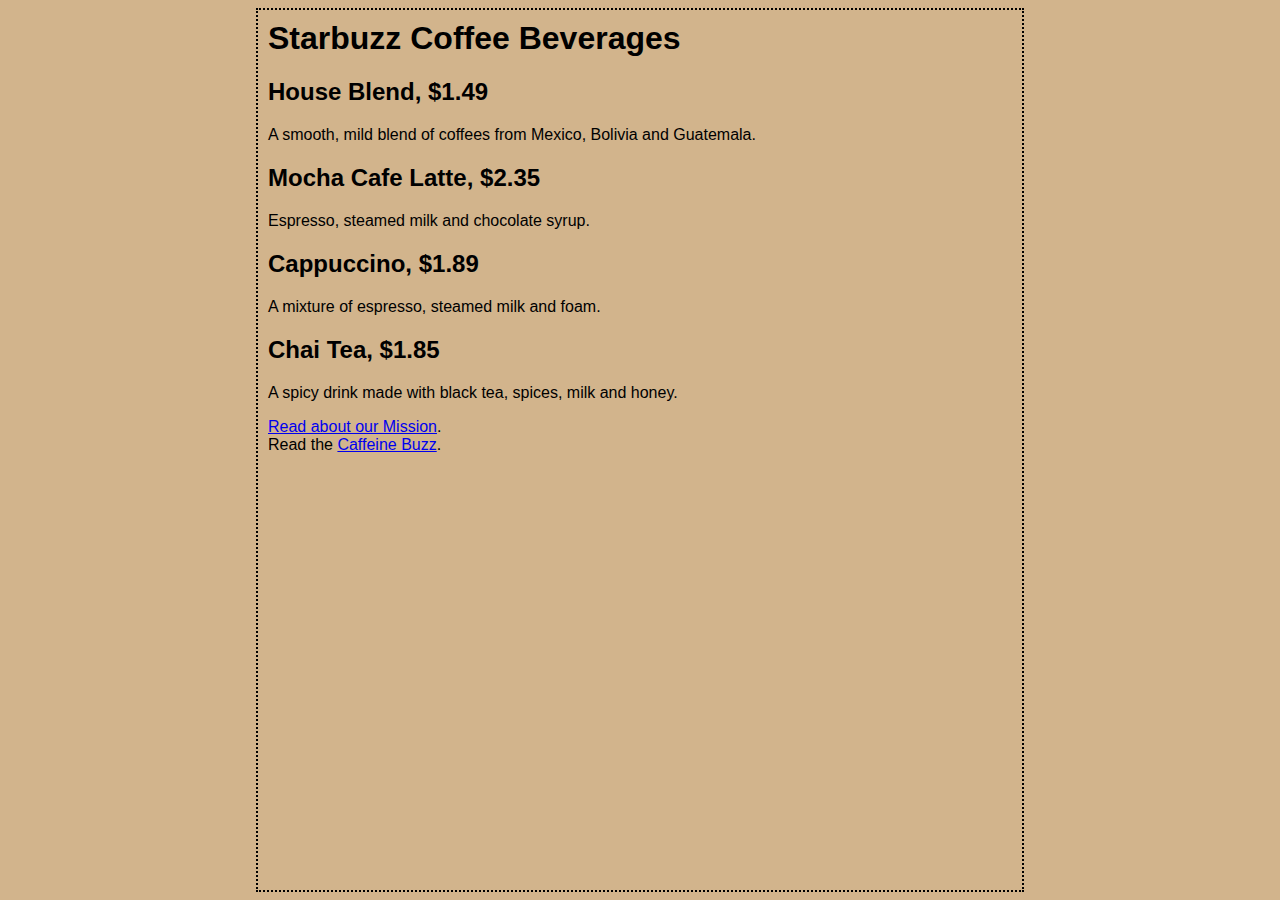
<file: HeadFirstHTML/chapter4/starbuzz/index.html>
<html>
  <head>
    <title>Starbuzz Coffee</title>
    <style type="text/css">
      body {
        background-color: #d2b48c;
        margin-left: 20%;
        margin-right: 20%;
        border: 2px dotted black;
        padding: 10px 10px 10px 10px;
        font-family: sans-serif;
      }
    </style>
  </head>

  <body>
    <h1>Starbuzz Coffee Beverages</h1>
    <h2>House Blend, $1.49</h2>
    <p>A smooth, mild blend of coffees from Mexico, 
          Bolivia and Guatemala.</p>

    <h2>Mocha Cafe Latte, $2.35</h2>
    <p>Espresso, steamed milk and chocolate syrup.</p>

    <h2>Cappuccino, $1.89</h2>
    <p>A mixture of espresso, steamed milk and foam.</p>

    <h2>Chai Tea, $1.85</h2>
    <p>A spicy drink made with black tea, spices, 
           milk and honey.</p>

	<p>
		<a href="mission.html">Read about our Mission</a>.
		<br>
		Read the <a href="http://wickedlysmart.com/buzz/#Coffee"
		            title="Read all about caffeine on the Buzz">Caffeine Buzz</a>.
	</p>
  </body>
</html>
</file>
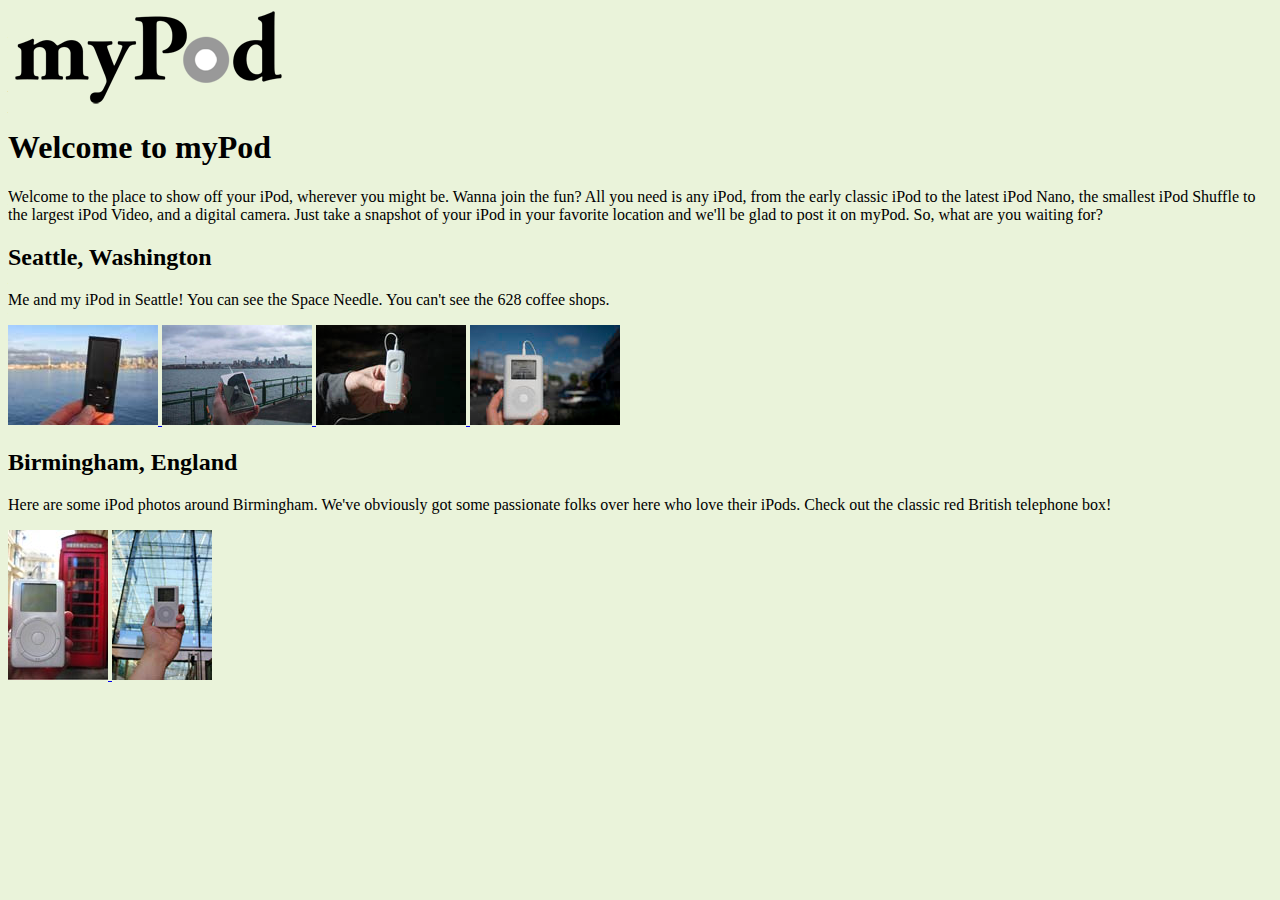
<file: HeadFirstHTML/chapter5/mypod/index.html>
<html>
   <head>
      <title>myPod</title>
      <style type="text/css">
         body { background-color: #eaf3da;}
      </style>
   </head>
   <body>
	  <p><img src="logo/mypod.png" alt="myPod logo"></p>
      <h1>Welcome to myPod</h1>
      <p>
         Welcome to the place to show off your iPod, wherever you might be.
         Wanna join the fun? All you need is any iPod, from the early classic 
         iPod to the latest iPod Nano, the smallest iPod Shuffle to the largest 
         iPod Video, and a digital camera.  Just take a snapshot of your iPod in
         your favorite location and we'll be glad to post it on myPod. So, what 
         are you waiting for?
      </p>

      <h2>Seattle, Washington</h2>
      <p>
         Me and my iPod in Seattle!  You can see the 
         Space Needle.  You can't see the 628 coffee shops.
      </p>

      <p>
      <a href="html/seattle_video_med.html">
         <img src="thumbnails/seattle_video_med.jpg" alt="My video iPod in Seattle, WA">
      </a>
      <a href="html/seattle_classic.html">
         <img src="thumbnails/seattle_classic.jpg" alt="A classic iPod in Seattle, WA">
      </a>
      <a href="html/seattle_shuffle.html">
         <img src="thumbnails/seattle_shuffle.jpg" alt="A iPod Shuffle in Seattle, WA">
      </a>
      <a href="html/seattle_downtown.html">
         <img src="thumbnails/seattle_downtown.jpg" alt="An iPod in downtown Seattle, WA">
      </a>
      </p>

      <h2>Birmingham, England</h2>
      <p>
         Here are some iPod photos around Birmingham. We've obviously got some 
         passionate folks over here who love their iPods. Check out the classic
         red British telephone box!
      </p>

      <p>
      <a href="html/britain.html">
        <img src="thumbnails/britain.jpg" alt="An iPod in Birmingham at a telephone box">
      </a>
      <a href="html/applestore.html">
        <img src="thumbnails/applestore.jpg" alt="An iPod at the Birmingham Apple store">
      </a>
      </p>
   </body>
</html>
</file>
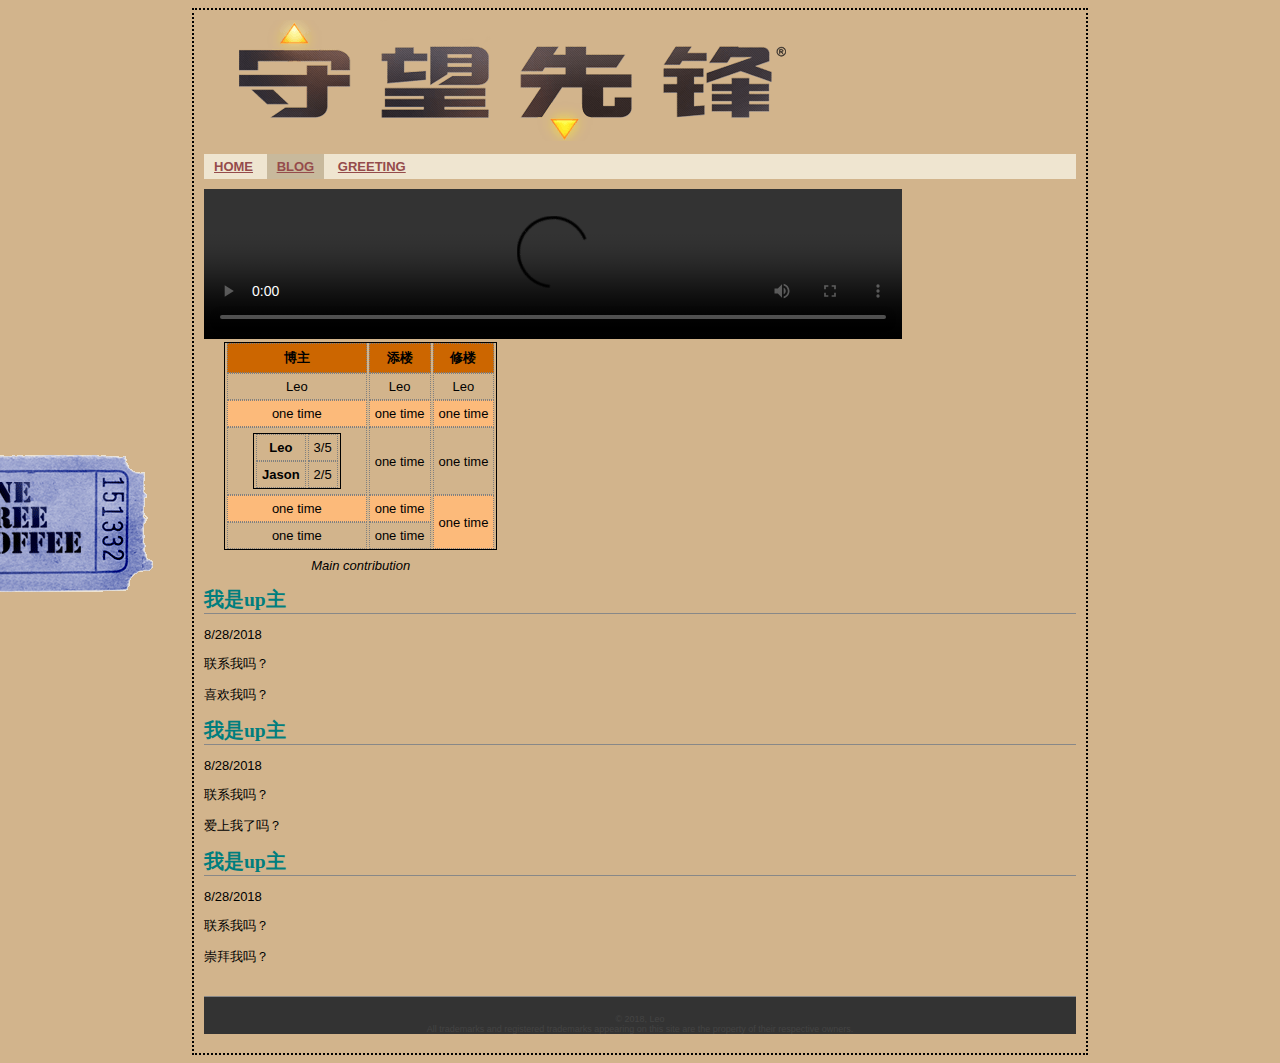
<file: ILOVEOW/blog.html>
<!doctype html >

<html>
    <head class="top">
        <meta charset="UTF-8">
        <title>I Love OW</title>
        <link rel="stylesheet" href="index.css" media="screen and (min-width:481px)" >
        <link rel="stylesheet" href="index-mobile.css" media="screen and (max-width:480px)" >
        <link rel="stylesheet" href="index-print.css"  media="print">
        <link rel="stylesheet" href="footer.css">
    </head>
    <body>
        <header>
                <img src="image/owtext.png" alt="ow logo image">
        </header>
        <nav class="topnav">
            <ul>
                <li><a href="index.html">HOME</a></li>
                <li class="selected"><a href="blog.html">BLOG</a></li>
                <li><a href="greeting.html">GREETING</a></li>


            </ul>
        </nav>
        <div id="ticket">
            <a href="ticket.html" title="click here to have fun" target="blank">
                <img src="image/ticket.gif" alt="ticket for you"></a>

        </div>
        <section id="bolg">
            <video controls width="80%" src="https://blz-videos.nosdn.127.net/1/OverWatch/OVR_D.VA_SHOOTING_STAR_zhCN_YT_PC_3.mp4">
                <p>Sorry,ur browser doesn`t support the video element.</p>
            
            </video>
            <table>
                <caption>
                    Main contribution
                </caption>
                <tr class="cellcolor">
                    <th>博主</th>
                    <th>添楼</th>
                    <th>修楼</th>
                </tr>
                <tr>
                    <td>Leo</td>
                    <td>Leo</td>
                    <td>Leo</td>
                </tr>
                <tr class="cellcolor">
                    <td>one time</td>
                    <td>one time</td>
                    <td>one time</td>
                </tr>
                <tr>
                    <td>
                        <table>
                            <tr>
                                <th>Leo</th>
                                <td>3/5</td>
                            </tr>
                            <tr>
                                <th>Jason</th>
                                <td>2/5</td>
                            </tr>
                        </table>
                    </td>
                    <td>one time</td>
                    <td>one time</td>
                </tr>
                <tr class="cellcolor">
                    <td>one time</td>
                    <td>one time</td>
                    <td rowspan="2">one time</td>
                </tr>
                <tr>
                    <td>one time</td>
                    <td>one time</td>
                </tr>


            </table>
            <article>
                <header>
                    <h1>我是up主</h1>
                    <time datetime="2018-8-28">8/28/2018</time>
                </header>                
                <p>
                    联系我吗？
                </p>
                <p>
                    喜欢我吗？
                </p>
                
            </article>
            <article>
                <header>
                    <h1>我是up主</h1>
                    <time datetime="2018-8-28">8/28/2018</time>
                </header>                   
                <p>
                    联系我吗？
                </p>
                <p>
                    爱上我了吗？
                </p>
                    
            </article>
            <article>
                <header>
                    <h1>我是up主</h1>
                    <time datetime="2018-8-28">8/28/2018</time>
                </header>
                    
                <p>
                    联系我吗？
                </p>
                <p>
                    崇拜我吗？
                </p>
                
            </article>
        </section>

        <footer>
            <p>
                    &copy; 2018, Leo<br>
                    All trademarks and registered trademarks appearing on this site are 
                    the property of their respective owners.
            </p>

        </footer>
    </body>
</html>
</file>
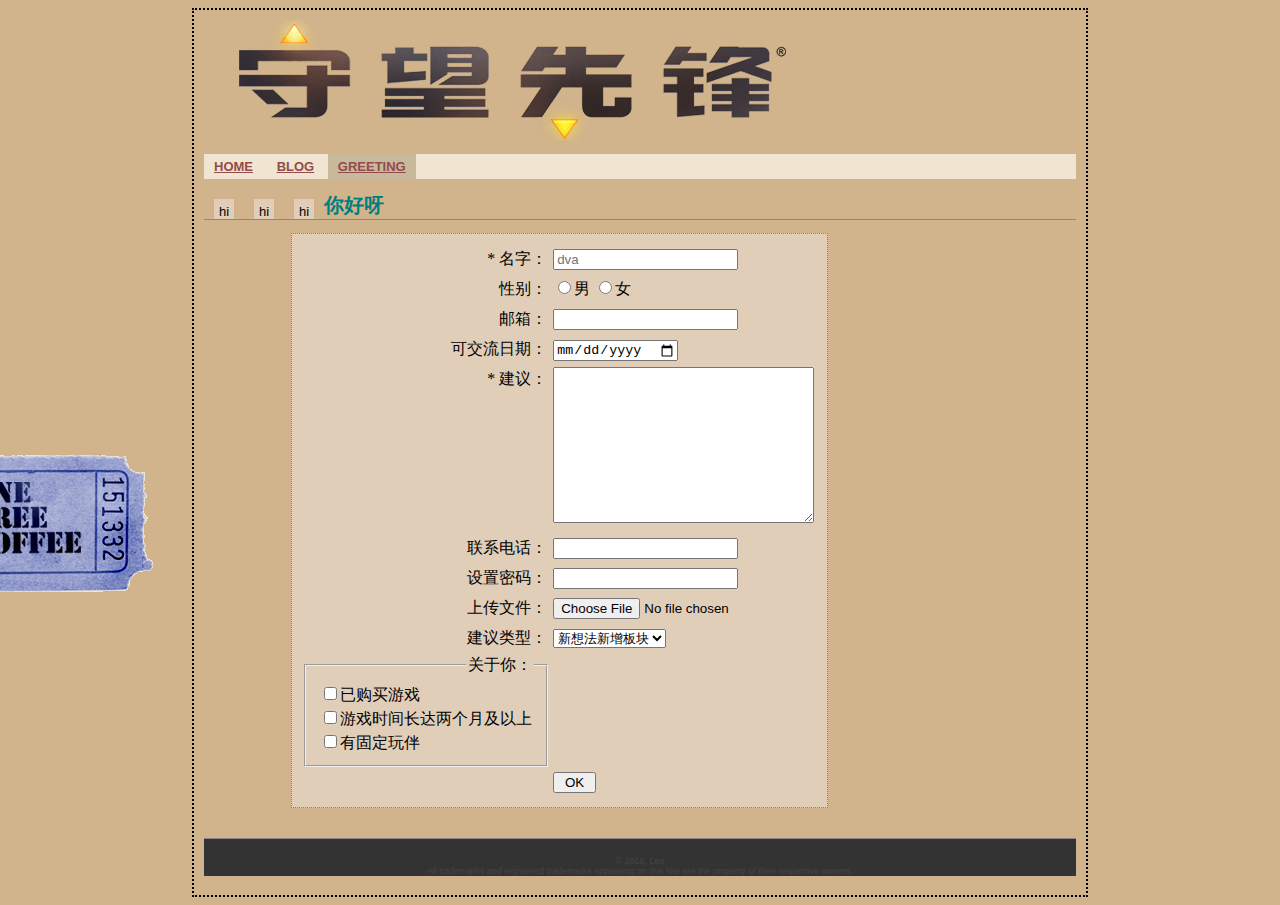
<file: ILOVEOW/greeting.html>
<!doctype html >

<html>
    <head class="top">
        <meta charset="UTF-8">
        <title>I Love OW</title>
        <link rel="stylesheet" href="index.css" media="screen and (min-width:481px)" >
        <link rel="stylesheet" href="index-mobile.css" media="screen and (max-width:480px)" >
        <link rel="stylesheet" href="index-print.css"  media="print">
        <link rel="stylesheet" href="footer.css">
    </head>
    <body>
        <header>
                <img src="image/owtext.png" alt="ow logo image">
        </header>
        <nav class="topnav">
            <ul>
                <li><a href="index.html">HOME</a></li>
                <li><a href="blog.html">BLOG</a></li>
                <li class="selected"><a href="greeting.html">GREETING</a></li>
            </ul>
        </nav>
        <div id="ticket">
            <a href="ticket.html" title="click here to have fun" target="blank">
                <img src="image/ticket.gif" alt="ticket for you"></a>

        </div>
        <div class="zhuan">hi</div>
        <div class="zhuan">hi</div>
        <div class="zhuan">hi</div>
        <h1>你好呀</h1>
        <form action="http://starbuzzcoffee.com/processorder.php" method="POST">
            <div class="tabrow">
                <p> * 名字：</p> 
                <p> <input type="text" name="username" placeholder="dva" required></p> 
            </div>            
            <div class="tabrow">
                <p>性别：</p>
                <p>
                    <input type="radio" name="selx" value="male">男
                    <input type="radio" name="selx" value="famale">女
                </p>
            </div>
            <div class="tabrow">
                <p>邮箱：</p>
                <p>  <input type="email" name="useremail"></p> 
            </div>            
            <div class="tabrow">
                <p>可交流日期：</p>
                <p> <input type="date" name="date"></p> 
            </div>           
            <div class="tabrow">
                <p> * 建议：</p> 
                <p>
                    <textarea name="suggestion"  cols="30" rows="10" required></textarea>
                </p> 
            </div>            
            <div class="tabrow"> 
                <p>联系电话：</p>
                <p> <input type="tel" name="phone"></p>
            </div>
            <div class="tabrow"> 
                <p>设置密码：</p>
                <p> <input type="password" name="password"></p>
            </div>
            <div class="tabrow"> 
                <p>上传文件：</p>
                <p> <input type="file" name="doc"></p>
            </div>
            <div class="tabrow">    
                <p>建议类型：</p>
                <p>
                    <select name="sugtype" >
                        <option value="newbl">新想法新增板块</option>
                        <option value="oldbl">旧模块改进建议</option>
                    </select>
                </p>
            </div>
            
            <div class="tabrow"> 
                <fieldset>
                <legend>关于你：</legend>
                <legend>
                    <input type="checkbox" name="userfeature[]" value="buygame">已购买游戏<br>
                    <input type="checkbox" name="userfeature[]" value="leave">游戏时间长达两个月及以上<br>
                    <input type="checkbox" name="userfeature[]" value="team">有固定玩伴<br>
                </legend>
                </fieldset>
            </div>
            <div class="tabrow"> <p></p> <p><input type="submit" value=" OK "></p> </div>
            
        </form>
   
       
        <footer>
            <p>
                &copy; 2018, Leo<br>
                All trademarks and registered trademarks appearing on this site are 
                the property of their respective owners.
            </p>

        </footer>
    </body>
</html>
</file>
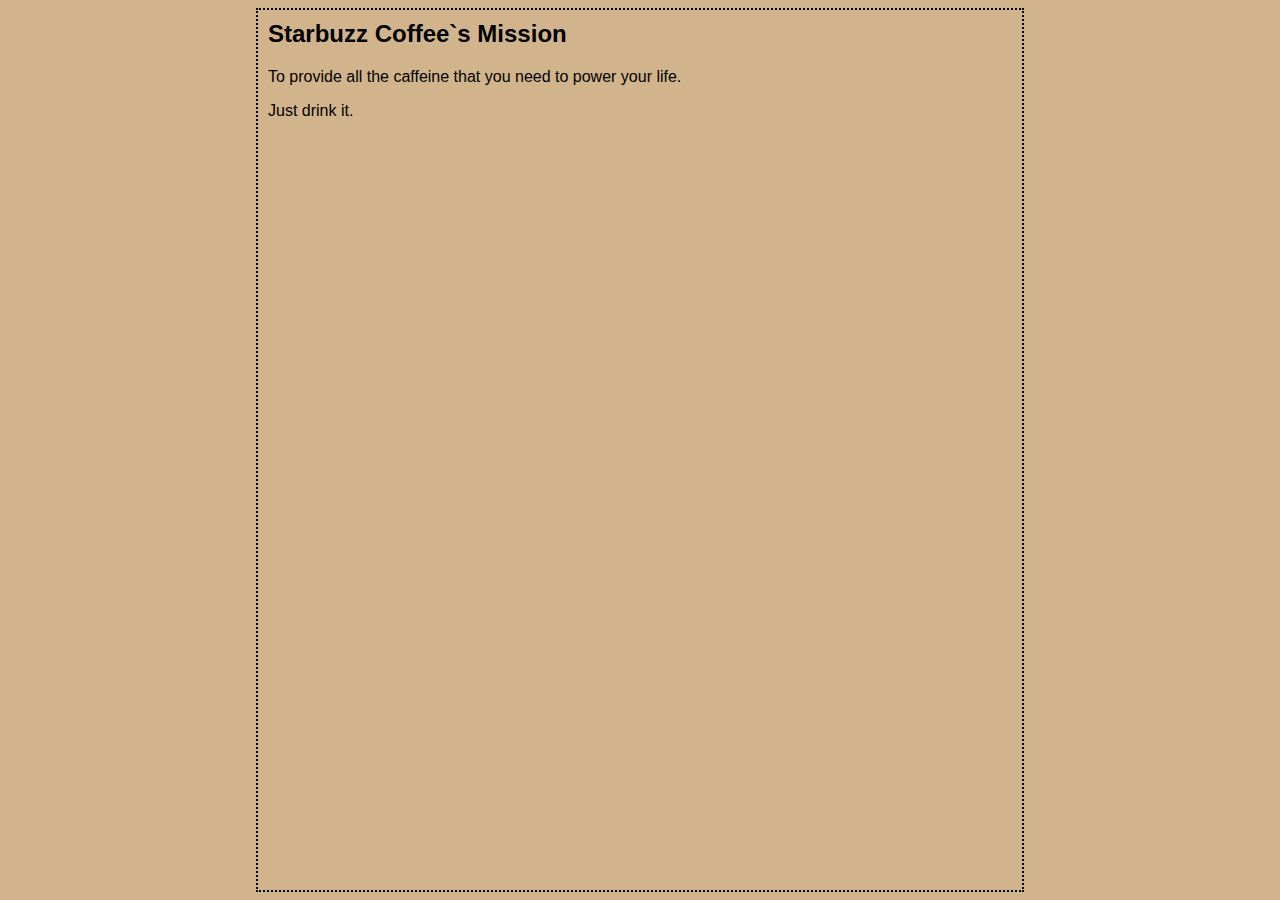
<file: ILOVEOW/mission.html>
<html>
    <head>
        <title>Starbuzz Coffee`s Mission
        </title>
        <style type="text/css">
            body{
                background-color:#d2b48c;
                margin-left:20%;
                margin-right: 20%;
                border: 2px dotted black;
                padding:10px 10px;
                font-family: sans-serif;

            }
        </style>
    </head>
    <body>
        
        <h2>Starbuzz Coffee`s Mission</h2>
        <p>To provide all the caffeine that you need to power your life.
        </p>
        <p>
            Just drink it.
        </p>

    </body>
</html>
</file>
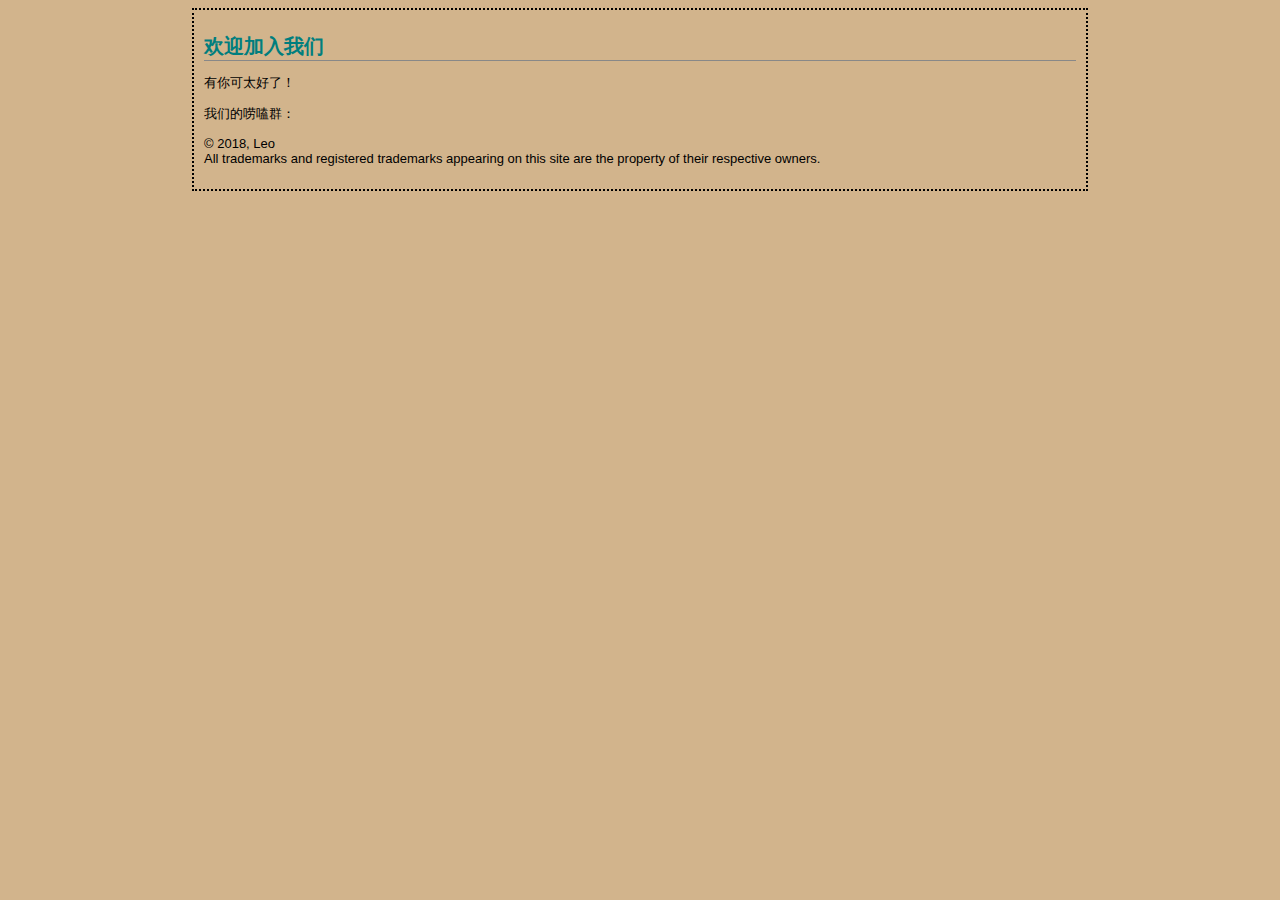
<file: ILOVEOW/ticket.html>
<!doctype html>
<html>
    <head>
        <meta charset="UTF-8">
        <title>
            加入我们吧
        </title>
        <link rel="stylesheet" href="footer.css">
        <link rel="stylesheet" href="ticket.css">
        
    </head>
    <body>
        <div id="main">
            <div id="invite">
                <h1>欢迎加入我们</h1>
                <p>
                    有你可太好了！
                </p>
                <p>
                    我们的唠嗑群：
                </p>

            </div>

        
            <div id="footer">
                    <p>
                            &copy; 2018, Leo<br>
                            All trademarks and registered trademarks appearing on this site are 
                            the property of their respective owners.
                          </p>
    
            </div>
        </div>    
    </body>
</html>
</file>
<file: HeadFirstHTML/chapter11/absolute/starbuzz.css>
body { 
  background-color: #b5a789;
  font-family:      Georgia, "Times New Roman", Times, serif;
  font-size:        small;
  margin:           0px;
}

#header {
  background-color: #675c47;
  margin:           10px;
  height:           108px;
}

#main {
  background:       #efe5d0 url(images/background.gif) top left;
  font-size:        105%;
  padding:          15px;
  margin:           0px 10px 10px 10px;
}

#sidebar {
  background:       #efe5d0 url(images/background.gif) bottom right;
  font-size:        105%;
  padding:          15px;
  margin:           0px 10px 10px 10px;
}

#footer {
  background-color: #675c47;
  color:            #efe5d0;
  text-align:       center;
  padding:          15px;
  margin:           10px;
  font-size:        90%;
}

h1 {
  font-size:        120%;
  color:            #954b4b;
}

.slogan { color: #954b4b; }

.beanheading {
  text-align:       center;
  line-height:      1.8em;
}

a:link {
  color:            #b76666;
  text-decoration:  none;
  border-bottom:    thin dotted #b76666;
}
a:visited {
  color:            #675c47;
  text-decoration:  none;
  border-bottom:    thin dotted #675c47;
}
</file>
<file: HeadFirstHTML/chapter11/starbuzz-complete/starbuzz.css>
body { 
  background-color: #b5a789;
  font-family:      Georgia, "Times New Roman", Times, serif;
  font-size:        small;
  margin:           0px;
}

#header {
	background-color: #675c47;
	margin: 10px 10px 0px 10px;
	height:           108px;
}

#header img#headerSlogan {
	float: right;
}

/* REMOVE FOR CHAP 12 */
#award {
	position: absolute;
	top: 30px;
	left: 365px;
}

#coupon {
    position: fixed;
	top: 350px;
	left: -90px;
}

#coupon a, img {
    border: none;
}
/*---*/

#tableContainer {
	display: table;
	border-spacing: 10px;
}

#tableRow {
	display: table-row;
}

#drinks {
    display: table-cell;
    background-color: #efe5d0;
    width: 20%;
    padding: 15px;
    vertical-align: top;
}

#main {
  display: table-cell;
  background:       #efe5d0 url(images/background.gif) top left;
  font-size:        105%;
  padding:          15px;
  vertical-align: top;
}

#sidebar {
  display: table-cell;
  background:       #efe5d0 url(images/background.gif) bottom right;
  font-size:        105%;
  padding:          15px;
  vertical-align: top;
}

#footer {
  background-color: #675c47;
  color:            #efe5d0;
  text-align:       center;
  padding:          15px;
  margin: 0px 10px 10px 10px;
  font-size:        90%;
}

h1 {
  font-size:        120%;
  color:            #954b4b;
}

h2 { font-size: 110%; }

.slogan { color: #954b4b; }

.beanheading {
  text-align:       center;
  line-height:      1.8em;
}

a:link {
  color:            #b76666;
  text-decoration:  none;
  border-bottom:    thin dotted #b76666;
}
a:visited {
  color:            #675c47;
  text-decoration:  none;
  border-bottom:    thin dotted #675c47;
}
</file>
<file: HeadFirstHTML/chapter12/starbuzz/starbuzz.css>
body { 
  background-color: #b5a789;
  font-family:      Georgia, "Times New Roman", Times, serif;
  font-size:        small;
  margin:           0px;
}

/* 
	height messes up the headers in the blog in the articles
	it's only appropriate for the top header.
	add a class (new with blog)
	Affects the 3 #header rules for the main header below
	In HTML: add class="top" to main header in index.html and blog.html
*/

header.top {
  background-color: #675c47;
  margin: 10px 10px 0px 10px;
  height:           108px;
}

header.top img#headerSlogan {
	float: right;
}


div#tableContainer {
	display: table;
	border-spacing: 10px;
}

div#tableRow {
	display: table-row;
}

section#drinks {
    display: table-cell;
    background-color: #efe5d0;
    width: 20%;
    padding: 15px;
    vertical-align: top;
}

/* added section#blog for blog */
section#main, section#blog {
  display: table-cell;
  background:       #efe5d0 url(images/background.gif) top left;
  font-size:        105%;
  padding:          15px;
  vertical-align: top;
}

aside {
  display: table-cell;
  background:       #efe5d0 url(images/background.gif) bottom right;
  font-size:        105%;
  padding:          15px;
  vertical-align: top;
}

footer {
  background-color: #675c47;
  color:            #efe5d0;
  text-align:       center;
  padding:          15px;
  margin: 0px 10px 10px 10px;
  font-size:        90%;
}

h1 {
  font-size:        120%;
  color:            #954b4b;
}

h2 { font-size: 110%; }

.slogan { color: #954b4b; }

.beanheading {
  text-align:       center;
  line-height:      1.8em;
}

a:link {
  color:            #b76666;
  text-decoration:  none;
  border-bottom:    thin dotted #b76666;
}
a:visited {
  color:            #675c47;
  text-decoration:  none;
  border-bottom:    thin dotted #675c47;
}


nav {
    background-color: #efe5d0;
	margin: 10px 10px 0px 10px;
}
nav ul {
	margin: 0px;
	list-style-type: none;
	padding: 5px 0px 5px 0px;
}
nav ul li {
	display: inline;
	padding: 5px 10px 5px 10px;
}
nav ul li a:link, nav ul li a:visited {
	color: #954b4b;
	border-bottom: none;
	font-weight: bold;

/*
	text-shadow: 1px 1px 3px #e2c2c2; 
	text-transform: uppercase;
*/
}
nav ul li.selected {
	background-color: #c8b99c;
}
</file>
<file: HeadFirstHTML/chapter14/starbuzz/starbuzz.css>
body { 
  background-color: #b5a789;
  font-family:      Georgia, "Times New Roman", Times, serif;
  font-size:        small;
  margin:           0px;
}

/* 
	height messes up the headers in the blog in the articles
	it's only appropriate for the top header.
	add a class (new with blog)
	Affects the 3 #header rules for the main header below
	In HTML: add class="top" to main header in index.html and blog.html
*/

header.top {
  background-color: #675c47;
  margin: 10px 10px 0px 10px;
  height:           108px;
}

header.top img#headerSlogan {
	float: right;
}


/* nav new in blog */
nav {
    background-color: #efe5d0;
	margin: 10px 10px 0px 10px;
}
nav ul {
	margin: 0px;
	list-style-type: none;
	padding: 5px 0px 5px 0px;
}
nav ul li {
	display: inline;
	padding: 5px 10px 5px 10px;
}


div#tableContainer {
	display: table;
	border-spacing: 10px;
}

div#tableRow {
	display: table-row;
}

section#drinks {
    display: table-cell;
    background-color: #efe5d0;
    width: 20%;
    padding: 15px;
    vertical-align: top;
}

/* added section#blog for blog */
section#main, section#blog {
  display: table-cell;
  background:       #efe5d0 url(images/background.gif) top left;
  font-size:        105%;
  padding:          15px;
  vertical-align: top;
}

aside {
  display: table-cell;
  background:       #efe5d0 url(images/background.gif) bottom right;
  font-size:        105%;
  padding:          15px;
  vertical-align: top;
}

footer {
  background-color: #675c47;
  color:            #efe5d0;
  text-align:       center;
  padding:          15px;
  margin: 0px 10px 10px 10px;
  font-size:        90%;
}

h1 {
  font-size:        120%;
  color:            #954b4b;
}

h2 { font-size: 110%; }

.slogan { color: #954b4b; }

.beanheading {
  text-align:       center;
  line-height:      1.8em;
}

a:link {
  color:            #b76666;
  text-decoration:  none;
  border-bottom:    thin dotted #b76666;
}
a:visited {
  color:            #675c47;
  text-decoration:  none;
  border-bottom:    thin dotted #675c47;
}

/* ALL BELOW IS NEW FOR BLOG */


/* BELOW a above to override for nav */
nav ul li a:link, nav ul li a:visited {
	color: #954b4b;
	border-bottom: none;
	font-weight: bold;

	/* optional! very hard to see although does help */
	text-shadow: 1px 1px 3px #e2c2c2; 

	/* try this and see if you like it */
	text-transform: uppercase;
}

li.selected {
	background-color: #c8b99c;
}

article span {
	font-style: italic;
}
</file>
<file: ILOVEOW/index.css>
@font-face{
    font-family: "Emblema One";
    src: url("http://wickedlysmart.com/hfhtmlcss/chapter8/journal/EmblemaOne-Regular.woff"),
          url("http://wickedlysmart.com/hfhtmlcss/chapter8/journal/EmblemaOne-Regular.ttf");
}/*定义网络上的字体*/


body{
    background-color:#d2b48c;
    margin-left:15%;
    margin-right: 15%;
    border: 2px dotted black;
    padding:10px 10px;
    font-family: Verdana, Geneva, Tahoma, sans-serif;
    font-size: small;/*统一父元素的字体*/

}
/*
p{
    color: maroon;
}*/
h1,h2{
    font-family: 'Times New Roman', Times, serif;
    color:#007e7e;
    
}
h2{
    font-size: 130%;
}
h1{
    border-bottom: 1px solid #888888;/*页面一样大小的下划线*/
    font-family: "Emblema One",'Times New Roman', Times, serif;
    font-size: 150%;
}
/*
p.Dva{
    color: pink;
}
p.olisha{
    color: green;
}*/
blockquote{
    font-style: italic;/*斜体*/
    line-height: 1.6em;/*行高*/
}

.heroes{
    border-color:black;
    color: #444444;
    border-width: 3px;
    border-style: dashed;/*边框样式 破折线*/
    border-radius: 15px;/*边框圆角*/
    border-color: #d2b48c;
    background-color: #a7cece;
    padding: 25px; /*内边距*/
    padding-left: 80px;/*注意顺序，如果和上一行交换左边的内边距会被覆盖*/
    margin: 30px;/*外边距*/
    margin-right: 5%;
    background-image: url(image/background.gif);/*设置背景图*/
    background-repeat: no-repeat;/*设置背景图重复方式*/
    background-position: top left;/*设置背景图位置*/
}

.topplayer{
    font-weight: bold;
}
.playid{
    font-style: italic;
}
/*往下还没更新到mobile和print*/
#upper{
    margin-top: 30px;
    border-top: 1px solid #444444;
    float:right;
}

/*链接的表现********/
/*为访问状态*/
a:link{   
    color: #007e7e; 
}
/*已访问状态*/
a:visited{
    color: #444444;
}
/*悬停时*/
a:hover{
    color: blue;
}
/*鼠标悬停时背景色*/
#upper a:hover{
    background-color:  #f88396;
}
/********链接的表现*/

header.top{
    text-align: center;
    background: #e08f23;
    margin-bottom: 20px;
}
div#main,section#blog{
    background: #e08f23;
    display: table;

}
/*
div#firetrow{
    display: table-row;
}
div#secondrow{
    display: table-row;
}*/
div.jianjie{
    display: table-cell;
    vertical-align: top;
}

/*固定在固定位置的票******/
#ticket{
    position: fixed;
    top: 50%;
    left: -120px;
}
#ticket a,img{
    border: none;
}
/*********固定定位*/

/*导航的表现**********/
nav.topnav ul{
    background: #efe5d0;
    margin: 10px 0px 10px 0px;
    list-style-type: none; /*删除列表符号*/
    padding: 5px 0px 5px 0px;
}
nav.topnav ul li{
    display: inline;/*列表显示项改为内联元素*/
    padding: 5px 10px;
}
nav.topnav ul li a:link,nav.topnav ul li a:visited{
    color: #954b4b;
    border-bottom: none;
    font-weight: bold;
}
nav.topnav ul li.selected{
    background-color: #c8b99c;
}
/***********导航的表现*/

/*表格的表现***********/
table{
    margin-left: 20px;
    margin-right: 20px;
    border: thin solid black; /*整个表格的黑细边框*/
    caption-side: bottom;/*把标题移动到表格下方*/
    border-spacing: 2px 0px;/*单元格垂直与水平的边框间距*/
    text-align: center;/*单元格水平对齐方式*/
}
td,th{
    border: thin dotted gray;/*内单元格边框*/
    padding: 5px;/*单元格内边距*/
}

/*标题背景色*/
th{
    background-color: #c60;
}

/*隔行背景色*/
/*tr.cellcolor{
    background-color: #fcba7a;
}*/
/*用伪类隔行设置背景色更方便*/
tr:nth-child(2n+1){
    background-color: #fcba7a;
}

/*表格标题的表现*/
caption{
    font-style: italic;
    padding-top: 8px;
}

/*嵌套表格的表现*/
table table th,table table td{
    background-color:#d2b48c;
}
/***********表格的表现*/

/*反馈表单的表现****************/
form{
    font-family: 'Times New Roman', Times, serif;
    font-size: medium;
    line-height: 1.5em;
    display: table;
    padding: 10px;
    border: thin dotted #7e7e7e;
    background-color: #e1ceb8;
    margin-left: 10%;
    margin-right: 10%;
}
div.tabrow{
    display: table-row;
}
form p{
    display: table-cell;
    vertical-align: top;
    padding: 3px;
}
/*字段右对齐 观赏性更好*/
form p:first-child,form legend:first-child{
    text-align: right;
}
div.zhuan{
    height: 10px;
    width: 10px;
    margin: 10px;
    padding: 5px;
    float: left;
    background-color:#e1ceb8;
    text-shadow: #7e7e7e;
    transition: transform 1s;
    -webkit-transition: -webkit-transform 1s;
    -moz-transition: -moz-transform 1s;
    -o-transition: -o-transform 1s;
    /* no IE support for transition until possibly IE 10 */
}
div.zhuan:hover {
    transform: rotate(45deg);
    -webkit-transform: rotate(45deg); /* Safari, Chrome, mobile Safari, and Android */
    -moz-transform: rotate(45deg); /* Firefox */
    -o-transform: rotate(45deg); /* Opera */
    -ms-transform: rotate(45deg); /* IE 9 */
}
/*****************反馈表单的表现*/
</file>
<file: ILOVEOW/index-mobile.css>
@font-face{
    font-family: "Emblema One";
    src: url("http://wickedlysmart.com/hfhtmlcss/chapter8/journal/EmblemaOne-Regular.woff"),
          url("http://wickedlysmart.com/hfhtmlcss/chapter8/journal/EmblemaOne-Regular.ttf");
}/*定义网络上的字体*/


body{
    background-color:#d2b48c;
    margin-left:15%;
    margin-right: 15%;
    border: 2px dotted black;
    padding:5px 5px;
    font-family: Verdana, Geneva, Tahoma, sans-serif;
    font-size: small;/*统一父元素的字体*/

}
/*
p{
    color: maroon;
}*/
h1,h2{
    font-family: 'Times New Roman', Times, serif;
    color:#007e7e;
    
}
h2{
    font-size: 130%;
}
h1{
    border-bottom: 1px solid #888888;/*页面一样大小的下划线*/
    font-family: "Emblema One",'Times New Roman', Times, serif;
    font-size: 150%;
}
/*
p.Dva{
    color: pink;
}
p.olisha{
    color: green;
}*/
blockquote{
    font-style: italic;/*斜体*/
    line-height: 1.6em;/*行高*/
}

.heroes{
    border-color:black;
    color: #444444;
    border-width: 3px;
    border-style: dashed;/*边框样式 破折线*/
    border-radius: 15px;/*边框圆角*/
    border-color: #d2b48c;
    background-color: #a7cece;
    padding: 25px; /*内边距*/
    /*padding-left: 80px;/*注意顺序，如果和上一行交换左边的内边距会被覆盖*/
    margin: 30px;/*外边距*/
    /*margin-right: 30px;
    background-image: url(image/background.gif);/*设置背景图
    background-repeat: no-repeat;/*设置背景图重复方式
    background-position: top left;/*设置背景图位置*/
}

.topplayer{
    font-style: italic;
}
.playid{
    font-weight: bold;
}
#upper{
    margin-top: 30px;
    border-top: 1px solid #444444;
}
a:link{
    color: #007e7e;
}
a:visited{
    color: #444444;
}
a:hover{
    color: blue;
}
/*固定在固定位置的票******/
#ticket{
    position: fixed;
    top: 50%;
    left: -1200px;
}
#ticket a,img{
    border: none;
}
/*********固定定位*/
/*导航的表现**********/
nav.topnav ul{
    background: #efe5d0;
    margin: 10px 0px 10px 0px;
    list-style-type: none; /*删除列表符号*/
    padding: 5px 0px 5px 0px;
}
nav.topnav ul li{
    display: inline;/*列表显示项改为内联元素*/
    padding: 5px 10px;
}
nav.topnav ul li a:link,nav.topnav ul li a:visited{
    color: #954b4b;
    border-bottom: none;
    font-weight: bold;
}
nav.topnav ul li.selected{
    background-color: #c8b99c;
}
/***********导航的表现*/
/*表格的表现***********/
table{
    margin-left: 5px;
    margin-right: 5px;
    border: thin solid black; /*整个表格的黑细边框*/
    caption-side: bottom;/*把标题移动到表格下方*/
    border-spacing: 1px 0px;/*单元格垂直与水平的边框间距*/
    text-align: center;/*单元格水平对齐方式*/
}
td,th{
    border: thin dotted gray;/*内单元格边框*/
    padding: 2px;/*单元格内边距*/
}

/*标题背景色*/
th{
    background-color: #c60;
}

/*隔行背景色*/
/*tr.cellcolor{
    background-color: #fcba7a;
}*/
/*用伪类隔行设置背景色更方便*/
tr:nth-child(2n+1){
    background-color: #fcba7a;
}

/*表格标题的表现*/
caption{
    font-style: italic;
    padding-top: 5px;
}

/*嵌套表格的表现*/
table table th,table table td{
    background-color:#d2b48c;
}
/***********表格的表现*/
</file>
<file: ILOVEOW/index-print.css>
body{
    background-color:white;
    font-family: Verdana, Geneva, Tahoma, sans-serif;
    font-size: small;/*统一父元素的字体*/

}
/*
p{
    color: maroon;
}*/
h1,h2{
    font-family: 'Times New Roman', Times, serif;
    color:black;
    
}
h2{
    font-size: 130%;
}
h1{
    border-bottom: 1px solid #888888;/*页面一样大小的下划线*/
    font-family: "Emblema One",'Times New Roman', Times, serif;
    font-size: 150%;
}
/*
p.Dva{
    color: pink;
}
p.olisha{
    color: green;
}*/
blockquote{
    font-style: italic;/*斜体*/
    line-height: 1.6em;/*行高*/
}

.heroes{
    color: #444444;
    border-width: 3px;
    border-style: dashed;/*边框样式 破折线*/
    margin-right: 250px;

}

.topplayer{
    font-style: italic;
}
.playid{
    font-weight: bold;
}
#upper{
    margin-top: 30px;
    border-top: 1px solid #444444;
}
/*固定在固定位置的票******/
#ticket{
    position: fixed;
    top: 50%;
    left: -1200px;
}
#ticket a,img{
    border: none;
}
/*********固定定位*/

/*导航的表现**********/
nav.topnav ul{
    margin: 10px 0px 10px 0px;
    list-style-type: none; /*删除列表符号*/
    padding: 5px 0px 5px 0px;
}
nav.topnav ul li{
    display: inline;/*列表显示项改为内联元素*/
    padding: 5px 10px;
}
nav.topnav ul li a:link,nav.topnav ul li a:visited{
    border-bottom: none;
    font-weight: bold;
}
nav.topnav ul li.selected{
    background-color: #c8b99c;
}
/***********导航的表现*/
/*反馈表单的表现****************/
form{
    font-family: 'Times New Roman', Times, serif;
    font-size: medium;
    line-height: 1.5em;
    display: table;
    padding: 10px;
    border: thin dotted #7e7e7e;
    margin-left: 10%;
    margin-right: 10%;
}
div.tabrow{
    display: table-row;
}
form p{
    display: table-cell;
    vertical-align: top;
    padding: 3px;
}
/*字段右对齐 观赏性更好*/
form p:first-child,form legend:first-child{
    text-align: right;
}
div.zhuan{
    height: 10px;
    width: 10px;
    margin: 10px;
    padding: 5px;
    float: left;
}
</file>
<file: ILOVEOW/footer.css>
footer{
    color: #444444;
    font-size: xx-small;
    border-top: 1px solid #888888;/*页面一样大小的下划线*/
    padding-top: 8px;
    margin-top: 30px;
    text-align: center;
    line-height: normal;
    background: #333333;
    clear: both;
}
</file>
<file: ILOVEOW/ticket.css>
body{
    background-color:#d2b48c;
    margin-left:15%;
    margin-right: 15%;
    border: 2px dotted black;
    padding:10px 10px;
    font-family: Verdana, Geneva, Tahoma, sans-serif;
    font-size: small;/*统一父元素的字体*/

}
h1,h2{
    font-family: 'Times New Roman', Times, serif;
    color:#007e7e;
    
}
h2{
    font-size: 130%;
}
h1{
    border-bottom: 1px solid #888888;/*页面一样大小的下划线*/
    font-family: "Emblema One",'Times New Roman', Times, serif;
    font-size: 150%;
}
</file>
